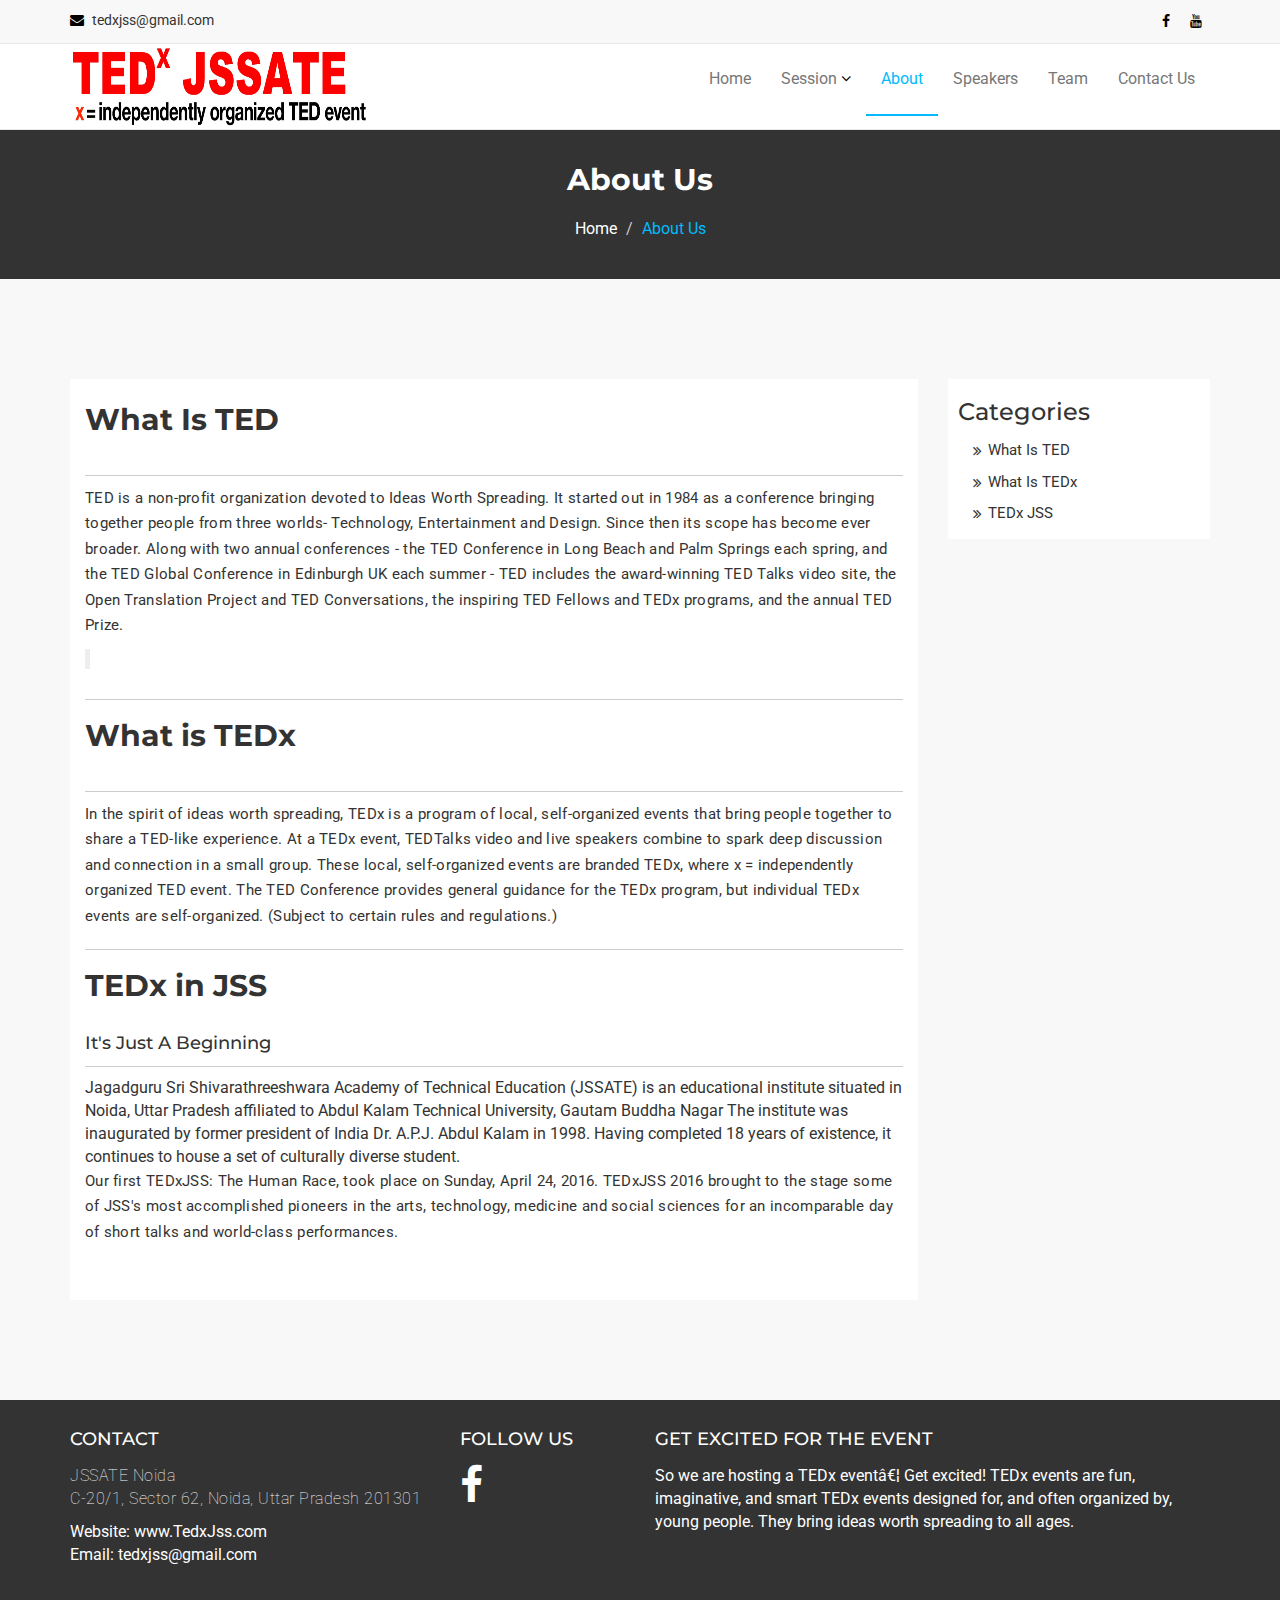
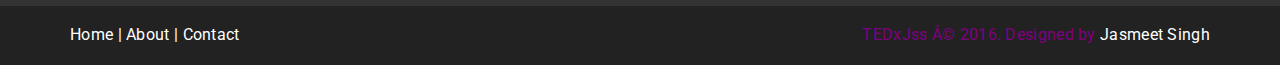
<file: About.html>
<!DOCTYPE html>
<html lang="en">
  <head>
    <meta charset="utf-8">
    <meta http-equiv="X-UA-Compatible" content="IE=edge">
    <meta name="viewport" content="width=device-width, initial-scale=1">    
    <title>TEDxJss| About Us</title>

    <!-- Favicon -->
	    <link rel="icon" href="assets/img/favicon.ico" type="image/x-icon">


    <!-- Font awesome -->
    <link href="assets/css/font-awesome.css" rel="stylesheet">
    <!-- Bootstrap -->
    <link href="assets/css/bootstrap.css" rel="stylesheet">   
    <!-- Slick slider -->
    <link rel="stylesheet" type="text/css" href="assets/css/slick.css">          
    <!-- Fancybox slider -->
    <link rel="stylesheet" href="assets/css/jquery.fancybox.css" type="text/css" media="screen" /> 
    <!-- Theme color -->
    <link id="switcher" href="assets/css/theme-color/default-theme.css" rel="stylesheet">          

    <!-- Main style sheet -->
    <link href="assets/css/style.css" rel="stylesheet">    

   
    <!-- Google Fonts -->
    <link href='https://fonts.googleapis.com/css?family=Montserrat:400,700' rel='stylesheet' type='text/css'>
    <link href='https://fonts.googleapis.com/css?family=Roboto:400,400italic,300,300italic,500,700' rel='stylesheet' type='text/css'>
    

    <!-- HTML5 shim and Respond.js for IE8 support of HTML5 elements and media queries -->
    <!-- WARNING: Respond.js doesn't work if you view the page via file:// -->
    <!--[if lt IE 9]>
      <script src="https://oss.maxcdn.com/html5shiv/3.7.2/html5shiv.min.js"></script>
      <script src="https://oss.maxcdn.com/respond/1.4.2/respond.min.js"></script>
    <![endif]-->

  </head>
  <body> 

  <!--START SCROLL TOP BUTTON -->
    <a class="scrollToTop" href="#">
      <i class="fa fa-angle-up"></i>      
    </a>
  <!-- END SCROLL TOP BUTTON -->

  <!-- Start header  -->
  <header id="mu-header">
    <div class="container">
      <div class="row">
        <div class="col-lg-12 col-md-12">
          <div class="mu-header-area">
            <div class="row">
              <div class="col-lg-6 col-md-6 col-sm-6 col-xs-6">
                <div class="mu-header-top-left">
                  <div class="mu-top-email">
                    <i class="fa fa-envelope"></i>
                    <span>tedxjss@gmail.com</span>
                  </div>
                  <div class="mu-top-phone">
                    <span></span>
                  </div>
                </div>
              </div>
              <div class="col-lg-6 col-md-6 col-sm-6 col-xs-6">
                <div class="mu-header-top-right">
                  <nav>
                    <ul class="mu-top-social-nav">
                      <li><a href="https://www.facebook.com/tedxjss/"><span class="fa fa-facebook"></span></a></li>
                     
                      <li><a href="#"><span class="fa fa-youtube"></span></a></li>
                    </ul>
                  </nav>
                </div>
              </div>
            </div>
          </div>
        </div>
      </div>
    </div>
  </header>
  <!-- End header  -->
  <!-- Start menu -->
  <section id="mu-menu">
    <nav class="navbar navbar-default" role="navigation">  
      <div class="container">
        <div class="navbar-header">
          <!-- FOR MOBILE VIEW COLLAPSED BUTTON -->
          <button type="button" class="navbar-toggle collapsed" data-toggle="collapse" data-target="#navbar" aria-expanded="false" aria-controls="navbar">
            <span class="sr-only">Toggle navigation</span>
            <span class="icon-bar"></span>
            <span class="icon-bar"></span>
            <span class="icon-bar"></span>
          </button>
          <!-- LOGO -->              
          <!-- TEXT BASED LOGO -->
		  <img src="assets/img/TEDxJss.png" alt="JSSTEDx" class="img-rounded pull-left" width="300" height="85" >
          <!-- IMG BASED LOGO  -->
          <!-- <a class="navbar-brand" href="index.html"><img src="assets/img/logo.png" alt="logo"></a> -->
        </div>
        <div id="navbar" class="navbar-collapse collapse">
          <ul id="top-menu" class="nav navbar-nav navbar-right main-nav">
            <li><a href="index.html">Home</a></li>            
            <li class="dropdown">
              <a href="#" class="dropdown-toggle" data-toggle="dropdown">Session <span class="fa fa-angle-down"></span></a>
              <ul class="dropdown-menu" role="menu">
                <li><a href="session 2016.html">2016</a></li>                
                             
              </ul>
            </li>  
               			
            <li class="active"><a href="about.html">About</a></li>
            <li><a href="speaker.html">Speakers</a></li>
            <li><a href="team.html">Team</a></li>
			
			
			
            <li><a href="contact.html">Contact Us</a></li>               
          </ul>                     
        </div><!--/.nav-collapse -->  
      </div>     
    </nav>
  </section>
  <!-- End menu -->
 
 
 <!-- Page breadcrumb -->
 <section id="mu-page-breadcrumb">
   <div class="container">
     <div class="row">
       <div class="col-md-12">
         <div class="mu-page-breadcrumb-area">
           <h2>About Us</h2>
           <ol class="breadcrumb">
            <li><a href="#">Home</a></li>            
            <li class="active">About Us</li>
          </ol>
         </div>
       </div>
     </div>
   </div>
 </section>
 <!-- End breadcrumb -->
 <section id="mu-course-content" >
   <div class="container" >
     <div class="row">
       <div class="col-md-12">
         <div class="mu-course-content-area">
            <div class="row">
              <div class="col-md-9">
                <!-- start course content container -->
                <div class="mu-course-container mu-course-details">
                  <div class="row">
                    <div class="col-md-12">
                      <div class="mu-latest-course-single">
                        
                        <div class="mu-latest-course-single-content">
						 <div class="news" id="TED">
                          <h2><a href="#">What Is TED</a></h2>
                          
                          <h4></h4>
                          <p>TED is a non-profit organization devoted to Ideas Worth Spreading. It started out in 1984 as a conference bringing together 
						  people from three worlds- Technology, Entertainment and Design. Since then its scope has become ever broader. 
						  Along with two annual conferences - the TED Conference in Long Beach and Palm Springs each spring, and the TED 
						  Global Conference in Edinburgh UK each summer - TED includes the award-winning TED Talks video site, the 
						  Open Translation Project and TED Conversations, the inspiring TED Fellows and TEDx programs, and the annual TED Prize.</p>
                          <blockquote>
                          </blockquote>
                          <h4></h4>
                         
						  </div>
						  
						  <div class="news" id="TEDx">
                          <h2><a href="#">What is TEDx</a></h2>
                          
                          <h4></h4>
                          <p>In the spirit of ideas worth spreading, TEDx is a program of local, self-organized events that bring people together to share 
						  a TED-like experience. At a TEDx event, TEDTalks video and live speakers combine to spark deep discussion and connection in 
						  a small group. These local, self-organized events are branded TEDx, where x = independently organized TED event. 
						  The TED Conference provides general guidance for the TEDx program, but individual TEDx events are self-organized. 
						  (Subject to certain rules and regulations.)</p>
                          
                          <h4></h4>
                          </div>
						  
						  
						  <div class="news" id="TEDx JSS">
                          <h2><a href="#">TEDx in JSS</a></h2>
                          
                          <h4>It's Just A Beginning</h4>
                          Jagadguru Sri Shivarathreeshwara Academy of Technical Education (JSSATE) is an educational institute situated in 
						  Noida, Uttar Pradesh affiliated to Abdul Kalam Technical University, Gautam Buddha Nagar The institute was inaugurated by 
						  former president of India Dr. A.P.J. Abdul Kalam in 1998. Having completed 18 years of existence, it continues to house a 
						  set of culturally diverse student.
                          <p>Our first TEDxJSS: The Human Race, took place on Sunday, April 24, 2016. TEDxJSS 2016 brought to the stage some of JSS's most 
						  accomplished pioneers in the arts, technology, medicine and social sciences for an incomparable day of short talks and 
						  world-class performances.</p>
                          
						  </div>
						  
						  
						  
                        </div>
                       </div>
                    </div>                                   
                  </div>
                </div>
                <!-- end course content container -->
               
              </div>
              <div class="col-md-3">
                <!-- start sidebar -->
                <aside class="mu-sidebar">
                  <!-- start single sidebar -->
                  <div class="mu-single-sidebar">
                    <h3>Categories</h3>
                    <ul class="mu-sidebar-catg">
					<li><a class="scroll" href="#TED">What is TED</a></li>
					<li><a class="scroll" href="#TEDx">What is TEDx</a></li>
					<li><a class="scroll" href="#TEDx JSS">TEDx JSS</a></li>
					
                    </ul>
                  </div>
                  <!-- end single sidebar -->
                  
                </aside>
                <!-- / end sidebar -->
             </div>
           </div>
         </div>
       </div>
     </div>
   </div>
 </section>

 
 
 
   

  <!-- Start footer -->
  <footer id="mu-footer">
    <!-- start footer top -->
    <div class="mu-footer-top">
      <div class="container">
        <div class="mu-footer-top-area">
          <div class="row">
            <div class="col-lg-4 col-md-3 col-sm-3">
              <div class="mu-footer-widget">
			  
                 <h4>Contact</h4>
                <address>
                 <p>JSSATE Noida </br>C-20/1, Sector 62, Noida, Uttar Pradesh 201301</p>
                 <a style="color:white;"> Website: www.TedxJss.com</br>
                  Email: tedxjss@gmail.com</a>
                </address>
              </div>
            </div>
            <div class="col-lg-2 col-md-3 col-sm-3">
              <div class="mu-footer-widget">
                <h4>Follow Us</h4>
      <p>			
		
		<a href="https://www.facebook.com/tedxjss/"><i class="fa fa-facebook" aria-hidden="true"style="font-size:40px;color:white;"></i></a>
	</p>					
              </div>
            </div>
           
            <div class="col-lg-6 col-md-3 col-sm-3">
              <div class="mu-footer-widget">
			  <h4>Get excited for the event</h4>
                <a style="color:white;">So we are hosting a TEDx eventâ€¦ Get excited! TEDx events are fun, imaginative, and smart TEDx events designed for, and often organized by, young people. They bring ideas worth spreading to all ages.</a>
              </div>
            </div>
          </div>
        </div>
      </div>
    </div>

    <!-- end footer top -->
	
	
	
    <!-- start footer bottom -->
    <div class="mu-footer-bottom">
      <div class="container">
        <div class="mu-footer-bottom-area">
<div class="row" align=left>
					
					<div class="col-md-6 widget">
						<div class="widget-body">
							<p class="simplenav">
								<a href="index.html">Home</a> | 
								<a href="About.html">About</a> |
								<a href="contact.html">Contact</a>
							</p>
						</div>
					</div>

					<div class="col-md-6 widget">
						<div class="widget-body">
							<p class="text-right">
								 <font size="3" color="purple">TEDxJss Â©	2016. Designed by <a href="https://www.facebook.com/people/Jasmeet-Singh/100007327338113" rel="designer">Jasmeet Singh</a></font>
							</p>
						</div>
					</div>

				</div> <!-- /row of widgets -->        </div>
      </div>
    </div>
    <!-- end footer bottom -->
  </footer>
  <!-- End footer -->
  
  <!-- jQuery library -->
  <script src="assets/js/jquery.min.js"></script>  
  <!-- Include all compiled plugins (below), or include individual files as needed -->
  <script src="assets/js/bootstrap.js"></script>   
  <!-- Slick slider -->
  <script type="text/javascript" src="assets/js/slick.js"></script>
  <!-- Counter -->
  <script type="text/javascript" src="assets/js/waypoints.js"></script>
  <script type="text/javascript" src="assets/js/jquery.counterup.js"></script>  
  <!-- Mixit slider -->
  <script type="text/javascript" src="assets/js/jquery.mixitup.js"></script>
  <!-- Add fancyBox -->        
  <script type="text/javascript" src="assets/js/jquery.fancybox.pack.js"></script>
  
  
  
  <!-- Custom js -->
  <script src="assets/js/custom.js"></script> 

  </body>
</html>
</file>
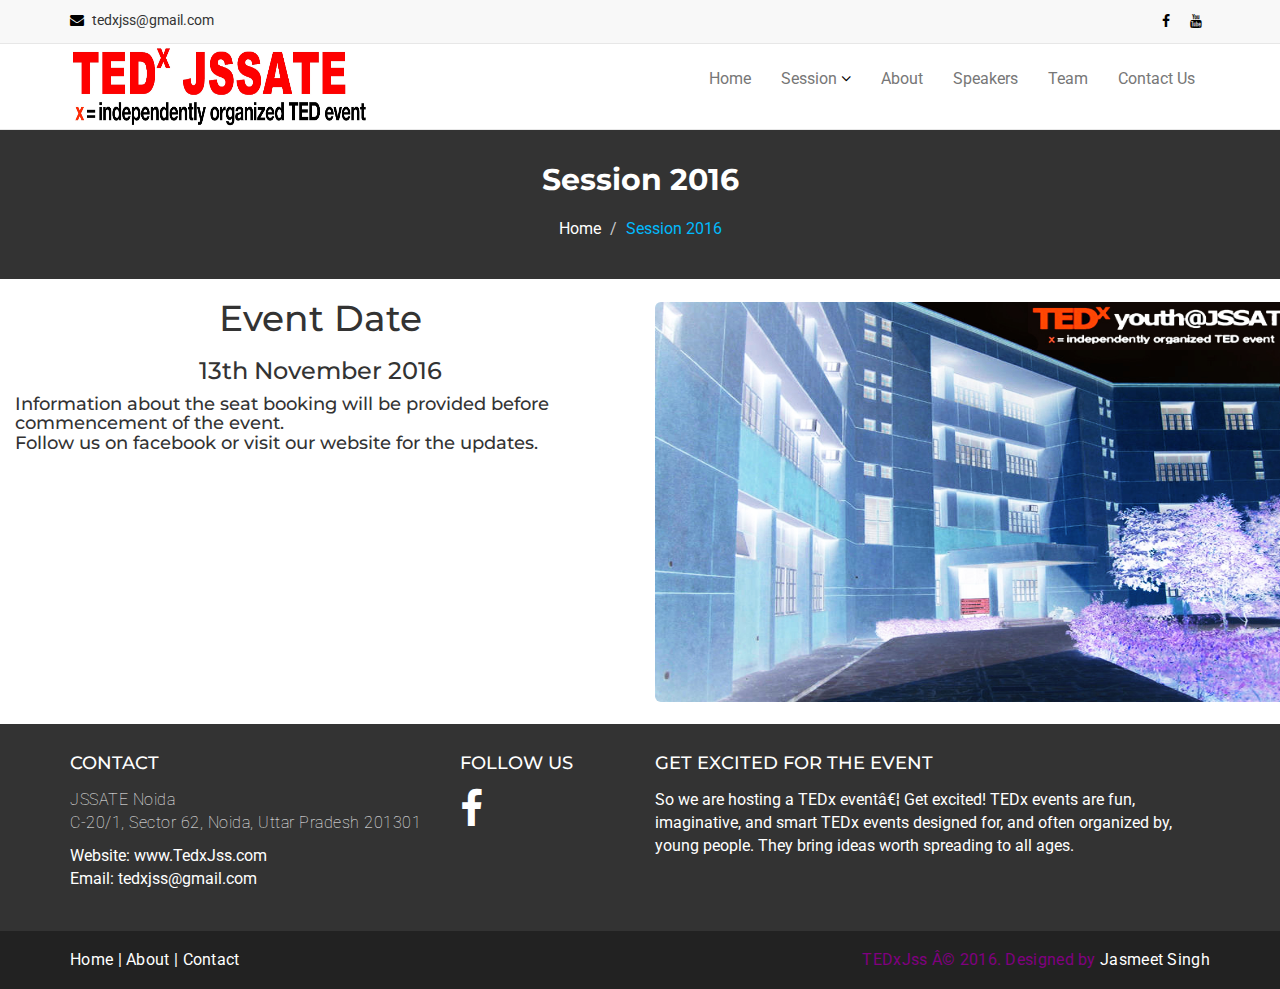
<file: session 2016.html>
<!DOCTYPE html>
<html lang="en">
  <head>
    <meta charset="utf-8">
    <meta http-equiv="X-UA-Compatible" content="IE=edge">
    <meta name="viewport" content="width=device-width, initial-scale=1">    
    <title>TEDxJss| Session 2016</title>

    <!-- Favicon -->
    <link rel="shortcut icon" href="assets/img/favicon.ico" type="image/x-icon">

    <!-- Font awesome -->
    <link href="assets/css/font-awesome.css" rel="stylesheet">
    <!-- Bootstrap -->
    <link href="assets/css/bootstrap.css" rel="stylesheet">   
    <!-- Slick slider -->
    <link rel="stylesheet" type="text/css" href="assets/css/slick.css">          
    <!-- Fancybox slider -->
    <link rel="stylesheet" href="assets/css/jquery.fancybox.css" type="text/css" media="screen" /> 
    <!-- Theme color -->
    <link id="switcher" href="assets/css/theme-color/default-theme.css" rel="stylesheet">          

    <!-- Main style sheet -->
    <link href="assets/css/style.css" rel="stylesheet">    

   
    <!-- Google Fonts -->
    <link href='https://fonts.googleapis.com/css?family=Montserrat:400,700' rel='stylesheet' type='text/css'>
    <link href='https://fonts.googleapis.com/css?family=Roboto:400,400italic,300,300italic,500,700' rel='stylesheet' type='text/css'>
    

    <!-- HTML5 shim and Respond.js for IE8 support of HTML5 elements and media queries -->
    <!-- WARNING: Respond.js doesn't work if you view the page via file:// -->
    <!--[if lt IE 9]>
      <script src="https://oss.maxcdn.com/html5shiv/3.7.2/html5shiv.min.js"></script>
      <script src="https://oss.maxcdn.com/respond/1.4.2/respond.min.js"></script>
    <![endif]-->

  </head>
  <body> 

  <!--START SCROLL TOP BUTTON -->
    <a class="scrollToTop" href="#">
      <i class="fa fa-angle-up"></i>      
    </a>
  <!-- END SCROLL TOP BUTTON -->

  <!-- Start header  -->
  <header id="mu-header">
    <div class="container">
      <div class="row">
        <div class="col-lg-12 col-md-12">
          <div class="mu-header-area">
            <div class="row">
              <div class="col-lg-6 col-md-6 col-sm-6 col-xs-6">
                <div class="mu-header-top-left">
                  <div class="mu-top-email">
                    <i class="fa fa-envelope"></i>
                    <span>tedxjss@gmail.com</span>
                  </div>
                  <div class="mu-top-phone">
                    <span></span>
                  </div>
                </div>
              </div>
              <div class="col-lg-6 col-md-6 col-sm-6 col-xs-6">
                <div class="mu-header-top-right">
                  <nav>
                    <ul class="mu-top-social-nav">
                      <li><a href="https://www.facebook.com/tedxjss/"><span class="fa fa-facebook"></span></a></li>
                      <li><a href="#"><span class="fa fa-youtube"></span></a></li>
                    </ul>
                  </nav>
                </div>
              </div>
            </div>
          </div>
        </div>
      </div>
    </div>
  </header>
  <!-- End header  -->
  <!-- Start menu -->
  <section id="mu-menu">
    <nav class="navbar navbar-default" role="navigation">  
      <div class="container">
        <div class="navbar-header">
          <!-- FOR MOBILE VIEW COLLAPSED BUTTON -->
          <button type="button" class="navbar-toggle collapsed" data-toggle="collapse" data-target="#navbar" aria-expanded="false" aria-controls="navbar">
            <span class="sr-only">Toggle navigation</span>
            <span class="icon-bar"></span>
            <span class="icon-bar"></span>
            <span class="icon-bar"></span>
          </button>
          <!-- LOGO -->              
          <!-- TEXT BASED LOGO -->
		  <img src="assets/img/TEDxJss.png" alt="JSSTEDx" class="img-rounded pull-left" width="300" height="85" >
          <!-- IMG BASED LOGO  -->
          <!-- <a class="navbar-brand" href="index.html"><img src="assets/img/logo.png" alt="logo"></a> -->
        </div>
        <div id="navbar" class="navbar-collapse collapse">
          <ul id="top-menu" class="nav navbar-nav navbar-right main-nav">
            <li><a href="index.html">Home</a></li>            
            <li class="dropdown">
              <a href="#" class="dropdown-toggle" data-toggle="dropdown">Session <span class="fa fa-angle-down"></span></a>
              <ul class="dropdown-menu" role="menu">
                <li class="active"><a href="session 2016.html">2016</a></li>                
                             
              </ul>
            </li>  
               			
            <li><a href="About.html">About</a></li>
            <li><a href="speaker.html">Speakers</a></li>
            <li><a href="team.html">Team</a></li>
			
			
			
            <li><a href="contact.html">Contact Us</a></li>               
          </ul>                     
        </div><!--/.nav-collapse -->  
      </div>     
    </nav>
  </section>
  <!-- End menu -->
  
 <!-- Page breadcrumb -->
 <section id="mu-page-breadcrumb">
   <div class="container">
     <div class="row">
       <div class="col-md-12">
         <div class="mu-page-breadcrumb-area">
           <h2>Session 2016</h2>
           <ol class="breadcrumb">
            <li><a href="#">Home</a></li>            
            <li class="active">Session 2016</li>
          </ol>
         </div>
       </div>
     </div>
   </div>
 </section>
 
 
 
 
 
<div class="container-fluid">

  <div class="row"></br>
</br>
    <div class="col-lg-6" >
<h1 align="center">Event Date</h1>
                        
                          <h3 align="center">13th November 2016</h3>
                          <h4></h4>
                         <h4>Information about the seat booking will be provided before commencement of the event. </br>Follow us on facebook or visit our website for the updates.</h4>
						      </div>
    <div class="col-lg-6" >
</br>
<img src="assets/img/AB22.jpg" alt="JSSTEDx" class="img-rounded pull-left" width="650" height="400" >    </div>
    </div>
  </div>
</div>
 

 </br>
 
   <!-- Start footer -->
  <footer id="mu-footer">
    <!-- start footer top -->
    <div class="mu-footer-top">
      <div class="container">
        <div class="mu-footer-top-area">
          <div class="row">
            <div class="col-lg-4 col-md-3 col-sm-3">
              <div class="mu-footer-widget">
			  
                 <h4>Contact</h4>
                <address>
                 <p>JSSATE Noida </br>C-20/1, Sector 62, Noida, Uttar Pradesh 201301</p>
                 <a style="color:white;"> Website: www.TedxJss.com</br>
                  Email: tedxjss@gmail.com</a>
                </address>
              </div>
            </div>
            <div class="col-lg-2 col-md-3 col-sm-3">
              <div class="mu-footer-widget">
                <h4>Follow Us</h4>
      <p>			
		
		<a href="https://www.facebook.com/tedxjss/"><i class="fa fa-facebook" aria-hidden="true"style="font-size:40px;color:white;"></i></a>
	</p>					
              </div>
            </div>
           
            <div class="col-lg-6 col-md-3 col-sm-3">
              <div class="mu-footer-widget">
			  <h4>Get excited for the event</h4>
                <a style="color:white;">So we are hosting a TEDx eventâ€¦ Get excited! TEDx events are fun, imaginative, and smart TEDx events designed for, and often organized by, young people. They bring ideas worth spreading to all ages.</a>
              </div>
            </div>
          </div>
        </div>
      </div>
    </div>

    <!-- end footer top -->
	
	
	
    <!-- start footer bottom -->
    <div class="mu-footer-bottom">
      <div class="container">
        <div class="mu-footer-bottom-area">
<div class="row" align=left>
					
					<div class="col-md-6 widget">
						<div class="widget-body">
							<p class="simplenav">
								<a href="index.html">Home</a> | 
								<a href="About.html">About</a> |
								<a href="contact.html">Contact</a>
							</p>
						</div>
					</div>

					<div class="col-md-6 widget">
						<div class="widget-body">
							<p class="text-right">
								 <font size="3" color="purple">TEDxJss Â©	2016. Designed by <a href="https://www.facebook.com/people/Jasmeet-Singh/100007327338113" rel="designer">Jasmeet Singh</a></font>
							</p>
						</div>
					</div>

				</div> <!-- /row of widgets -->        </div>
      </div>
    </div>
    <!-- end footer bottom -->
  </footer>
  <!-- End footer -->
  
  <!-- jQuery library -->
  <script src="assets/js/jquery.min.js"></script>  
  <!-- Include all compiled plugins (below), or include individual files as needed -->
  <script src="assets/js/bootstrap.js"></script>   
  <!-- Slick slider -->
  <script type="text/javascript" src="assets/js/slick.js"></script>
  <!-- Counter -->
  <script type="text/javascript" src="assets/js/waypoints.js"></script>
  <script type="text/javascript" src="assets/js/jquery.counterup.js"></script>  
  <!-- Mixit slider -->
  <script type="text/javascript" src="assets/js/jquery.mixitup.js"></script>
  <!-- Add fancyBox -->        
  <script type="text/javascript" src="assets/js/jquery.fancybox.pack.js"></script>
  
  
  
  <!-- Custom js -->
  <script src="assets/js/custom.js"></script> 

  </body>
</html>
</file>
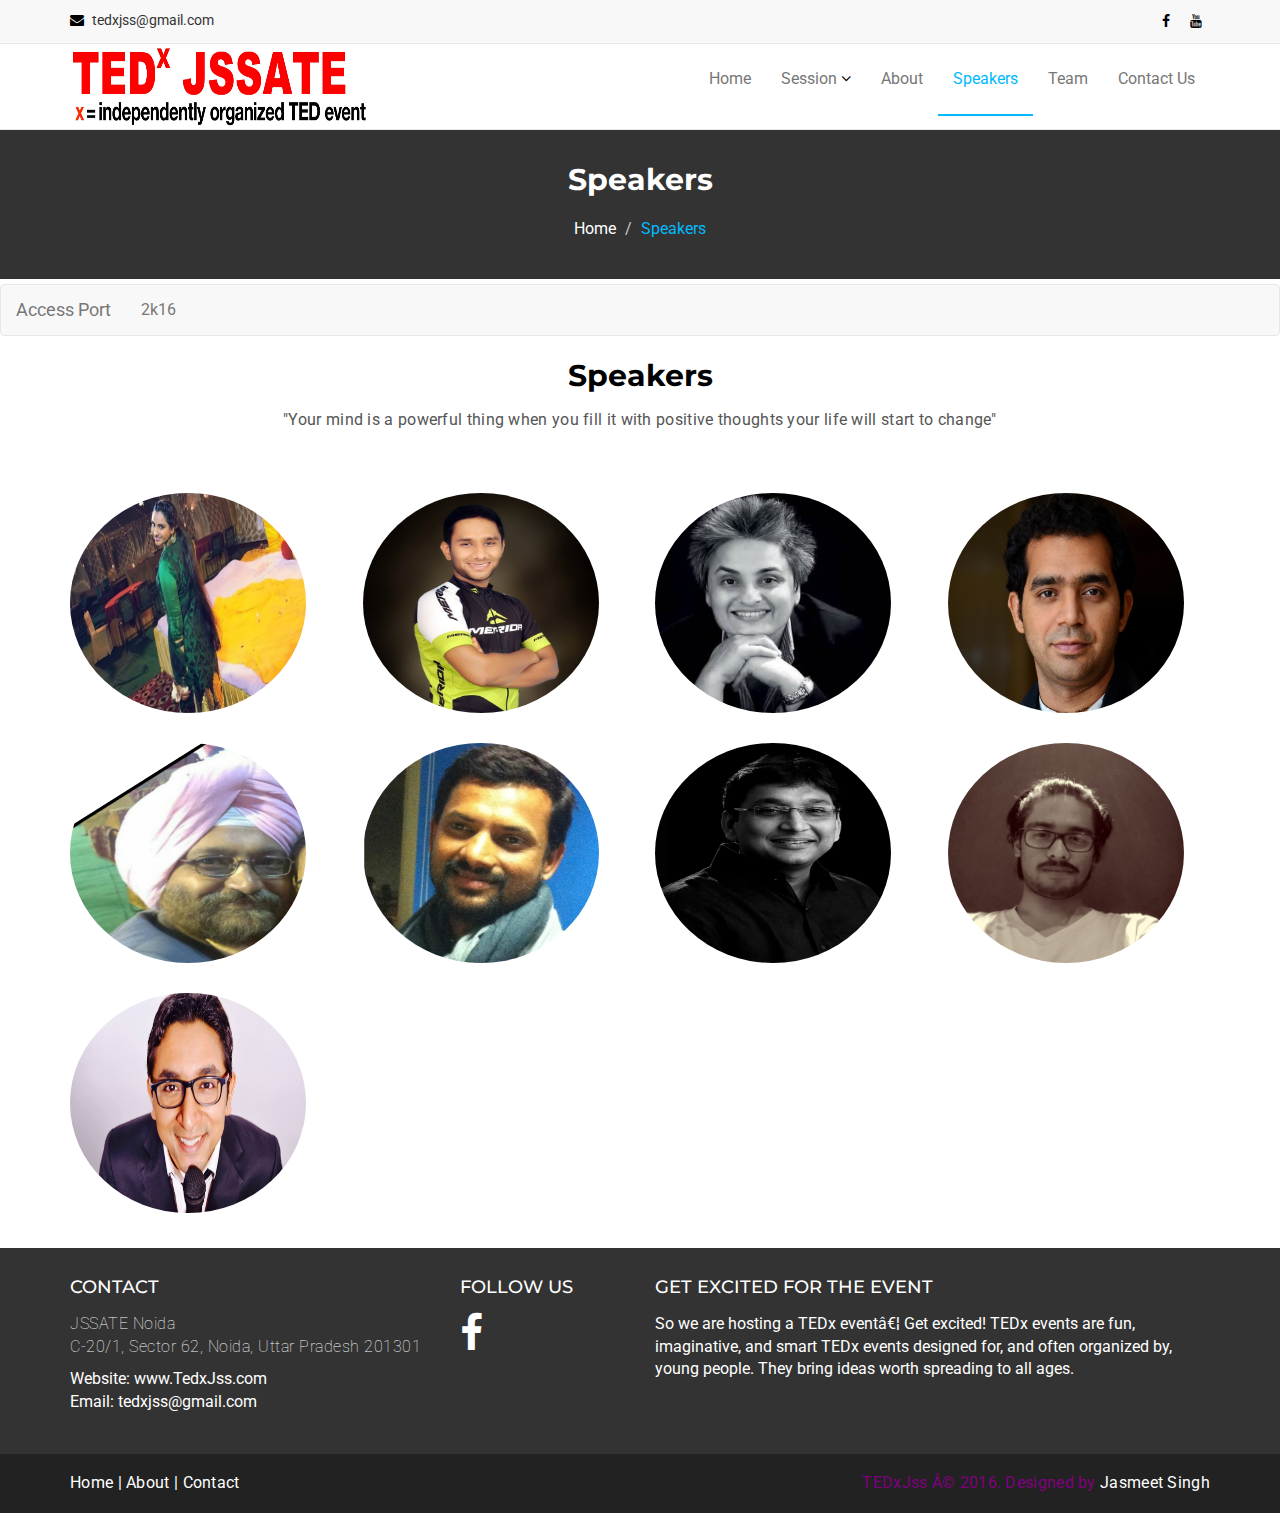
<file: speaker.html>
<!DOCTYPE html>
<html lang="en">
  <head>
    <meta charset="utf-8">
    <meta http-equiv="X-UA-Compatible" content="IE=edge">
    <meta name="viewport" content="width=device-width, initial-scale=1">    
    <title>TEDxJss| Speakers</title>

    <!-- Favicon -->
    <link rel="shortcut icon" href="assets/img/favicon.ico" type="image/x-icon">

    <!-- Font awesome -->
    <link href="assets/css/font-awesome.css" rel="stylesheet">
    <!-- Bootstrap -->
    <link href="assets/css/bootstrap.css" rel="stylesheet">   
    <!-- Slick slider -->
    <link rel="stylesheet" type="text/css" href="assets/css/slick.css">          
    <!-- Fancybox slider -->
    <link rel="stylesheet" href="assets/css/jquery.fancybox.css" type="text/css" media="screen" /> 
    <!-- Theme color -->
    <link id="switcher" href="assets/css/theme-color/default-theme.css" rel="stylesheet">          

    <!-- Main style sheet -->
    <link href="assets/css/style.css" rel="stylesheet">    

   
    <!-- Google Fonts -->
    <link href='https://fonts.googleapis.com/css?family=Montserrat:400,700' rel='stylesheet' type='text/css'>
    <link href='https://fonts.googleapis.com/css?family=Roboto:400,400italic,300,300italic,500,700' rel='stylesheet' type='text/css'>
    

    <!-- HTML5 shim and Respond.js for IE8 support of HTML5 elements and media queries -->
    <!-- WARNING: Respond.js doesn't work if you view the page via file:// -->
    <!--[if lt IE 9]>
      <script src="https://oss.maxcdn.com/html5shiv/3.7.2/html5shiv.min.js"></script>
      <script src="https://oss.maxcdn.com/respond/1.4.2/respond.min.js"></script>
    <![endif]-->

  </head>
  <body> 

  <!--START SCROLL TOP BUTTON -->
    <a class="scrollToTop" href="#">
      <i class="fa fa-angle-up"></i>      
    </a>
  <!-- END SCROLL TOP BUTTON -->

  <!-- Start header  -->
  <header id="mu-header">
    <div class="container">
      <div class="row">
        <div class="col-lg-12 col-md-12">
          <div class="mu-header-area">
            <div class="row">
              <div class="col-lg-6 col-md-6 col-sm-6 col-xs-6">
                <div class="mu-header-top-left">
                  <div class="mu-top-email">
                    <i class="fa fa-envelope"></i>
                    <span>tedxjss@gmail.com</span>
                  </div>
                  <div class="mu-top-phone">
                    <span></span>
                  </div>
                </div>
              </div>
              <div class="col-lg-6 col-md-6 col-sm-6 col-xs-6">
                <div class="mu-header-top-right">
                  <nav>
                    <ul class="mu-top-social-nav">
                      <li><a href="https://www.facebook.com/tedxjss/"><span class="fa fa-facebook"></span></a></li>
                      
                      <li><a href="#"><span class="fa fa-youtube"></span></a></li>
                    </ul>
                  </nav>
                </div>
              </div>
            </div>
          </div>
        </div>
      </div>
    </div>
  </header>
  <!-- End header  -->
  <!-- Start menu -->
  <section id="mu-menu">
    <nav class="navbar navbar-default" role="navigation">  
      <div class="container">
        <div class="navbar-header">
          <!-- FOR MOBILE VIEW COLLAPSED BUTTON -->
          <button type="button" class="navbar-toggle collapsed" data-toggle="collapse" data-target="#navbar" aria-expanded="false" aria-controls="navbar">
            <span class="sr-only">Toggle navigation</span>
            <span class="icon-bar"></span>
            <span class="icon-bar"></span>
            <span class="icon-bar"></span>
          </button>
          <!-- LOGO -->              
          <!-- TEXT BASED LOGO -->
		  <img src="assets/img/TEDxJss.png" alt="JSSTEDx" class="img-rounded pull-left" width="300" height="85" >
          <!-- IMG BASED LOGO  -->
          <!-- <a class="navbar-brand" href="index.html"><img src="assets/img/logo.png" alt="logo"></a> -->
        </div>
        <div id="navbar" class="navbar-collapse collapse">
          <ul id="top-menu" class="nav navbar-nav navbar-right main-nav">
            <li><a href="index.html">Home</a></li>            
            <li class="dropdown">
              <a href="#" class="dropdown-toggle" data-toggle="dropdown">Session <span class="fa fa-angle-down"></span></a>
              <ul class="dropdown-menu" role="menu">
                <li><a href="session 2016.html">2016</a></li>                
                             
              </ul>
            </li>  
               			
            <li><a href="About.html">About</a></li>
            <li class="active"><a href="speaker.html">Speakers</a></li>
            <li><a href="team.html">Team</a></li>
			
			
            <li><a href="contact.html">Contact Us</a></li>               
          </ul>                     
        </div><!--/.nav-collapse -->  
      </div>     
    </nav>
  </section>
  <!-- End menu -->
  
  
  <!-- Page breadcrumb -->
 <section id="mu-page-breadcrumb">
   <div class="container">
     <div class="row">
       <div class="col-md-12">
         <div class="mu-page-breadcrumb-area">
           <h2>Speakers</h2>
           <ol class="breadcrumb">
            <li><a href="#">Home</a></li>            
            <li class="active">Speakers</li>
          </ol>
         </div>
       </div>
     </div>
   </div>
 </section>
 <!-- End breadcrumb -->
 
 
 
 
 <!-- Start gallery  -->
 <section id="mu-gallery">
 <nav class = "navbar navbar-default" role = "navigation">
   <div class = "navbar-header">
      <a class = "navbar-brand" >Access Port</a>
   </div>
   
   <div>
      <ul class = "nav navbar-nav">
         <li class = "dropdown"><li>
		                <li><a class="scroll" href="#2k16">2k16</a></li>	
						
         </li>
			
      </ul>
   </div>
</nav>
   <div class="container">
     <div class="row">
       <div class="col-md-12">
         <div class="mu-gallery-area">
          <!-- start title -->
          <div class="mu-title">
            <h2>Speakers</h2>
            <p>"Your mind is a powerful thing when you fill it with positive thoughts your life will start to change"</p>
          </div>
          <!-- end title -->
          <!-- start gallery content -->
          <div class="mu-gallery-content">
           
            <!-- End gallery menu -->
			<div class="news" id="2k16">
            <div class="mu-gallery-body">
              <ul id="mixit-container" class="row">
			  <!-- start single gallery image -->
                <li class="col-md-3 col-sm-6 col-xs-12 mix lab">
                  <div class="mu-single-gallery">                  
                    <div class="mu-single-gallery-item">
                      <div class="mu-single-gallery-img">
                        <a href="#"><img alt="img" src="assets/img/speakers/RJ Taleha N. Khan.jpg"></a>
                      </div>
                      <div class="mu-single-gallery-info">
                        <div class="mu-single-gallery-info-inner">
                          <h4>RJ Taleha N. Khan</h4>
                          <p>Radio Jockey</p>
                          <a href="assets/img/speakers/RJ Taleha N. Khan.png" data-fancybox-group="gallery" class="fancybox"><span class="fa fa-eye"></span></a>
                        </div>
                      </div>
                    </div>
                  </div>
                </li>
				
				 <!-- start single gallery image -->
                <li class="col-md-3 col-sm-6 col-xs-12 mix lab">
                  <div class="mu-single-gallery">                  
                    <div class="mu-single-gallery-item">
                      <div class="mu-single-gallery-img">
                        <a href="#"><img alt="img" src="assets/img/speakers/Aman puri.jpg"></a>
                      </div>
                      <div class="mu-single-gallery-info">
                        <div class="mu-single-gallery-info-inner">
                          <h4>Aman Puri</h4>
                          <p>Cyclist</p>
                          <a href="assets/img/speakers/Aman Puri.png" data-fancybox-group="gallery" class="fancybox"><span class="fa fa-eye"></span></a>
                        </div>
                      </div>
                    </div>
                  </div>
                </li>
				
				<!-- start single gallery image -->
                <li class="col-md-3 col-sm-6 col-xs-12 mix lab">
                  <div class="mu-single-gallery">                  
                    <div class="mu-single-gallery-item">
                      <div class="mu-single-gallery-img">
                        <a href="#"><img alt="img" src="assets/img/speakers/Vasu primlani.jpg"></a>
                      </div>
                      <div class="mu-single-gallery-info">
                        <div class="mu-single-gallery-info-inner">
                          <h4>Vasu Primlani</h4>
                          <p>Environmentalist</p>
                          <a href="assets/img/speakers/Vasu Primlani.png" data-fancybox-group="gallery" class="fancybox"><span class="fa fa-eye"></span></a>
                        </div>
                      </div>
                    </div>
                  </div>
                </li>
				
				<!-- start single gallery image -->
                <li class="col-md-3 col-sm-6 col-xs-12 mix lab">
                  <div class="mu-single-gallery">                  
                    <div class="mu-single-gallery-item">
                      <div class="mu-single-gallery-img">
                        <a href="#"><img alt="img" src="assets/img/speakers/Ashwin Kumar.jpg"></a>
                      </div>
                      <div class="mu-single-gallery-info">
                        <div class="mu-single-gallery-info-inner">
                          <h4>Ashwin Kumar</h4>
                          <p>Entrepreneur</p>
                          <a href="assets/img/speakers/Ashwin Kumar.png" data-fancybox-group="gallery" class="fancybox"><span class="fa fa-eye"></span></a>
                        </div>
                      </div>
                    </div>
                  </div>
                </li>
				
				<!-- start single gallery image -->
                <li class="col-md-3 col-sm-6 col-xs-12 mix lab">
                  <div class="mu-single-gallery">                  
                    <div class="mu-single-gallery-item">
                      <div class="mu-single-gallery-img">
                        <a href="#"><img alt="img" src="assets/img/speakers/S Baljit Singhs.png"></a>
                      </div>
                      <div class="mu-single-gallery-info">
                        <div class="mu-single-gallery-info-inner">
                          <h4>S Baljit Singh</h4>
                          <p>Archaeology</p>
                          <a href="assets/img/speakers/S Baljit Singh.png" data-fancybox-group="gallery" class="fancybox"><span class="fa fa-eye"></span></a>
                        </div>
                      </div>
                    </div>
                  </div>
                </li>
				
                <!-- start single gallery image -->
                <li class="col-md-3 col-sm-6 col-xs-12 mix lab">
                  <div class="mu-single-gallery">                  
                    <div class="mu-single-gallery-item">
                      <div class="mu-single-gallery-img">
                        <a href="#"><img alt="img" src="assets/img/speakers/shashi_bhushan.jpg"></a>
                      </div>
                      <div class="mu-single-gallery-info">
                        <div class="mu-single-gallery-info-inner">
                          <h4>Shashi Bhushan</h4>
                          <p>Speaker</p>
                          <a href="assets/img/speakers/shashi_bhushan.jpg" data-fancybox-group="gallery" class="fancybox"><span class="fa fa-eye"></span></a>
                        </div>
                      </div>                  
                    </div>
                  </div>
                </li>
				
				<!-- start single gallery image -->
                <li class="col-md-3 col-sm-6 col-xs-12 mix lab">
                  <div class="mu-single-gallery">                  
                    <div class="mu-single-gallery-item">
                      <div class="mu-single-gallery-img">
                        <a href="#"><img alt="img" src="assets/img/speakers/Ghazali Moinuddin.jpg"></a>
                      </div>
                      <div class="mu-single-gallery-info">
                        <div class="mu-single-gallery-info-inner">
                          <h4>Ghazali Moinuddin</h4>
                          <p>Painter</p>
                          <a href="assets/img/speakers/Ghazali Moinuddin.jpg" data-fancybox-group="gallery" class="fancybox"><span class="fa fa-eye"></span></a>
                        </div>
                      </div>                  
                    </div>
                  </div>
                </li>
				
				<!-- start single gallery image -->
                <li class="col-md-3 col-sm-6 col-xs-12 mix lab">
                  <div class="mu-single-gallery">                  
                    <div class="mu-single-gallery-item">
                      <div class="mu-single-gallery-img">
                        <a href="#"><img alt="img" src="assets/img/speakers/BIRAJ majumder.jpg"></a>
                      </div>
                      <div class="mu-single-gallery-info">
                        <div class="mu-single-gallery-info-inner">
                          <h4>Biraj Majumder</h4>
                          <p>Social Worker</p>
                          <a href="assets/img/speakers/Biraj Majumder.png" data-fancybox-group="gallery" class="fancybox"><span class="fa fa-eye"></span></a>
                        </div>
                      </div>
                    </div>
                  </div>
                </li>
				
				
				
				
				<!-- start single gallery image -->
                <li class="col-md-3 col-sm-6 col-xs-12 mix lab">
                  <div class="mu-single-gallery">                  
                    <div class="mu-single-gallery-item">
                      <div class="mu-single-gallery-img">
                        <a href="#"><img alt="img" src="assets/img/speakers/Appurv Gupta.jpg"></a>
                      </div>
                      <div class="mu-single-gallery-info">
                        <div class="mu-single-gallery-info-inner">
                          <h4>Appurv Gupta</h4>
                          <p>Speakers</p>
                          <a href="assets/img/speakers/Appurv Gupta.png" data-fancybox-group="gallery" class="fancybox"><span class="fa fa-eye"></span></a>
                        </div>
                      </div>
                    </div>
                  </div>
                </li>
				
         </div></div>
       </div>
     </div>
   </div>
 </section>
 <!-- End gallery  -->
 

  <!-- Start footer -->
  <footer id="mu-footer">
    <!-- start footer top -->
    <div class="mu-footer-top">
      <div class="container">
        <div class="mu-footer-top-area">
          <div class="row">
            <div class="col-lg-4 col-md-3 col-sm-3">
              <div class="mu-footer-widget">
			  
                 <h4>Contact</h4>
                <address>
                 <p>JSSATE Noida </br>C-20/1, Sector 62, Noida, Uttar Pradesh 201301</p>
                  <a style="color:white;">Website: www.TedxJss.com</br>
                  Email: tedxjss@gmail.com</a>
                </address>
              </div>
            </div>
            <div class="col-lg-2 col-md-3 col-sm-3">
              <div class="mu-footer-widget">
                <h4>Follow Us</h4>
      <p>			
		
		<a href="https://www.facebook.com/tedxjss/"><i class="fa fa-facebook" aria-hidden="true"style="font-size:40px;color:white;"></i></a>
	</p>					
              </div>
            </div>
           
            <div class="col-lg-6 col-md-3 col-sm-3">
              <div class="mu-footer-widget">
			  <h4>Get excited for the event</h4>
                <a style="color:white;">So we are hosting a TEDx eventâ€¦ Get excited! TEDx events are fun, imaginative, and smart TEDx events designed for, and often organized by, young people. They bring ideas worth spreading to all ages.</a>
              </div>
            </div>
          </div>
        </div>
      </div>
    </div>

    <!-- end footer top -->
	
	
	
	
    <!-- start footer bottom -->
    <div class="mu-footer-bottom">
      <div class="container">
        <div class="mu-footer-bottom-area">
<div class="row" align=left>
					
					<div class="col-md-6 widget">
						<div class="widget-body">
							<p class="simplenav">
								<a href="index.html">Home</a> | 
								<a href="About.html">About</a> |
								<a href="contact.html">Contact</a>
							</p>
						</div>
					</div>

					<div class="col-md-6 widget">
						<div class="widget-body">
							<p class="text-right">
								 <font size="3" color="purple">TEDxJss Â©	2016. Designed by <a href="https://www.facebook.com/people/Jasmeet-Singh/100007327338113" rel="designer">Jasmeet Singh</a></font>
							</p>
						</div>
					</div>

				</div> <!-- /row of widgets -->        </div>
      </div>
    </div>
    <!-- end footer bottom -->
  </footer>
  <!-- End footer -->
  

  
  
  
  <!-- jQuery library -->
  <script src="assets/js/jquery.min.js"></script>  
  <!-- Include all compiled plugins (below), or include individual files as needed -->
  <script src="assets/js/bootstrap.js"></script>   
  <!-- Slick slider -->
  <script type="text/javascript" src="assets/js/slick.js"></script>
  <!-- Counter -->
  <script type="text/javascript" src="assets/js/waypoints.js"></script>
  <script type="text/javascript" src="assets/js/jquery.counterup.js"></script>  
  <!-- Mixit slider -->
  <script type="text/javascript" src="assets/js/jquery.mixitup.js"></script>
  <!-- Add fancyBox -->        
  <script type="text/javascript" src="assets/js/jquery.fancybox.pack.js"></script>
  

  
  
  <!-- Custom js -->
  <script src="assets/js/custom.js"></script> 

  </body>
</html>
</file>
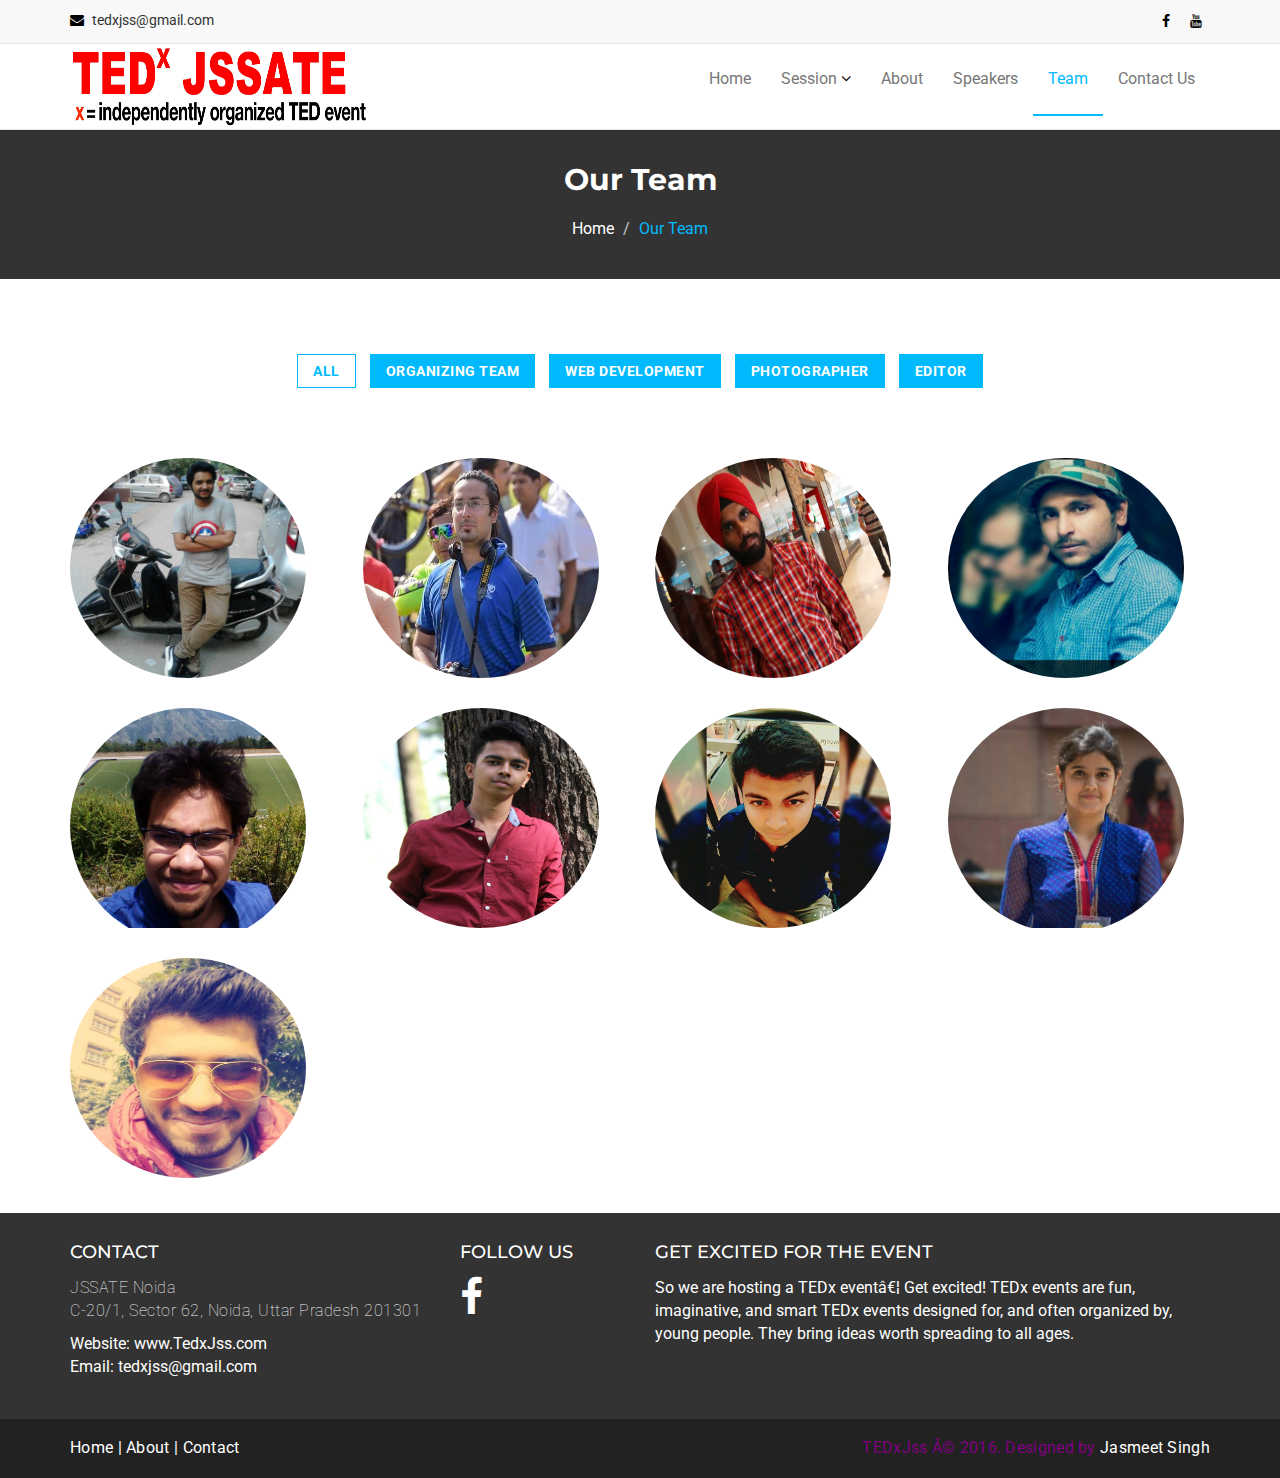
<file: team.html>
<!DOCTYPE html>
<html lang="en">
  <head>
    <meta charset="utf-8">
    <meta http-equiv="X-UA-Compatible" content="IE=edge">
    <meta name="viewport" content="width=device-width, initial-scale=1">    
    <title>TEDxJss| Team</title>

    <!-- Favicon -->
    <link rel="shortcut icon" href="assets/img/favicon.ico" type="image/x-icon">

    <!-- Font awesome -->
    <link href="assets/css/font-awesome.css" rel="stylesheet">
    <!-- Bootstrap -->
    <link href="assets/css/bootstrap.css" rel="stylesheet">   
    <!-- Slick slider -->
    <link rel="stylesheet" type="text/css" href="assets/css/slick.css">          
    <!-- Fancybox slider -->
    <link rel="stylesheet" href="assets/css/jquery.fancybox.css" type="text/css" media="screen" /> 
    <!-- Theme color -->
    <link id="switcher" href="assets/css/theme-color/default-theme.css" rel="stylesheet">          

    <!-- Main style sheet -->
    <link href="assets/css/style.css" rel="stylesheet">    

   
    <!-- Google Fonts -->
    <link href='https://fonts.googleapis.com/css?family=Montserrat:400,700' rel='stylesheet' type='text/css'>
    <link href='https://fonts.googleapis.com/css?family=Roboto:400,400italic,300,300italic,500,700' rel='stylesheet' type='text/css'>
    

    <!-- HTML5 shim and Respond.js for IE8 support of HTML5 elements and media queries -->
    <!-- WARNING: Respond.js doesn't work if you view the page via file:// -->
    <!--[if lt IE 9]>
      <script src="https://oss.maxcdn.com/html5shiv/3.7.2/html5shiv.min.js"></script>
      <script src="https://oss.maxcdn.com/respond/1.4.2/respond.min.js"></script>
    <![endif]-->

  </head>
  <body> 

  <!--START SCROLL TOP BUTTON -->
    <a class="scrollToTop" href="#">
      <i class="fa fa-angle-up"></i>      
    </a>
  <!-- END SCROLL TOP BUTTON -->

  <!-- Start header  -->
  <header id="mu-header">
    <div class="container">
      <div class="row">
        <div class="col-lg-12 col-md-12">
          <div class="mu-header-area">
            <div class="row">
              <div class="col-lg-6 col-md-6 col-sm-6 col-xs-6">
                <div class="mu-header-top-left">
                  <div class="mu-top-email">
                    <i class="fa fa-envelope"></i>
                    <span>tedxjss@gmail.com</span>
                  </div>
                  <div class="mu-top-phone">
                    <span></span>
                  </div>
                </div>
              </div>
              <div class="col-lg-6 col-md-6 col-sm-6 col-xs-6">
                <div class="mu-header-top-right">
                  <nav>
                    <ul class="mu-top-social-nav">
                      <li><a href="https://www.facebook.com/tedxjss/"><span class="fa fa-facebook"></span></a></li>
                      
                      <li><a href="#"><span class="fa fa-youtube"></span></a></li>
                    </ul>
                  </nav>
                </div>
              </div>
            </div>
          </div>
        </div>
      </div>
    </div>
  </header>
  <!-- End header  -->
  <!-- Start menu -->
  <section id="mu-menu">
    <nav class="navbar navbar-default" role="navigation">  
      <div class="container">
        <div class="navbar-header">
          <!-- FOR MOBILE VIEW COLLAPSED BUTTON -->
          <button type="button" class="navbar-toggle collapsed" data-toggle="collapse" data-target="#navbar" aria-expanded="false" aria-controls="navbar">
            <span class="sr-only">Toggle navigation</span>
            <span class="icon-bar"></span>
            <span class="icon-bar"></span>
            <span class="icon-bar"></span>
          </button>
          <!-- LOGO -->              
          <!-- TEXT BASED LOGO -->
		  <img src="assets/img/TEDxJss.png" alt="JSSTEDx" class="img-rounded pull-left" width="300" height="85" >
          <!-- IMG BASED LOGO  -->
          <!-- <a class="navbar-brand" href="index.html"><img src="assets/img/logo.png" alt="logo"></a> -->
        </div>
        <div id="navbar" class="navbar-collapse collapse">
          <ul id="top-menu" class="nav navbar-nav navbar-right main-nav">
            <li><a href="index.html">Home</a></li>            
            <li class="dropdown">
              <a href="#" class="dropdown-toggle" data-toggle="dropdown">Session <span class="fa fa-angle-down"></span></a>
              <ul class="dropdown-menu" role="menu">
                <li><a href="session 2016.html">2016</a></li>                
                             
              </ul>
            </li>  
               			
            <li><a href="about.html">About</a></li>
            <li><a href="speaker.html">Speakers</a></li>
            <li class="active"><a href="team.html">Team</a></li>
			
			
            <li><a href="contact.html">Contact Us</a></li>               
          </ul>                     
        </div><!--/.nav-collapse -->  
      </div>     
    </nav>
  </section>
  <!-- End menu -->
  
 <!-- Page breadcrumb -->
 <section id="mu-page-breadcrumb">
   <div class="container">
     <div class="row">
       <div class="col-md-12">
         <div class="mu-page-breadcrumb-area">
           <h2>Our Team</h2>
           <ol class="breadcrumb">
            <li><a href="#">Home</a></li>            
            <li class="active">Our Team</li>
          </ol>
         </div>
       </div>
     </div>
   </div>
 </section>
 <!-- End breadcrumb -->
 
 
 
 <!-- Start gallery  -->
 <section id="mu-gallery">
   <div class="container">
     <div class="row">
       <div class="col-md-12">
         <div class="mu-gallery-area">
          <!-- start title -->
          
          <!-- end title -->
          <!-- start gallery content -->
          <div class="mu-gallery-content">
            <!-- Start gallery menu -->
            <div class="mu-gallery-top">              
              <ul>
                <li class="filter active" data-filter="all">All</li>
                <li class="filter" data-filter=".Organizing">Organizing Team</li>
                <li class="filter" data-filter=".Web">Web Development</li>
                <li class="filter" data-filter=".Photographer">Photographer</li>
                <li class="filter" data-filter=".Editor">Editor</li>
              </ul>
            </div>
            <!-- End gallery menu -->
            <div class="mu-gallery-body">
              <ul id="mixit-container" class="row">
                <!-- start single gallery image -->
                
               <li class="col-md-3 col-sm-6 col-xs-12 mix Editor">
                  <div class="mu-single-gallery">                  
                    <div class="mu-single-gallery-item">
                      <div class="mu-single-gallery-img">
                        <a href="#"><img alt="img" src="assets/img/gallery/small/ayushmaan.jpg"></a>
                      </div>
                       <div class="mu-single-gallery-info">
                        <div class="mu-single-gallery-info-inner">
                          <h4>Ayushmaan singh</h4>
                          <p>Content Editor</p>
                          <a href="assets/img/gallery/big/ayushmaan.jpg" data-fancybox-group="gallery" class="fancybox"><span class="fa fa-eye"></span></a>
                          <a href="https://www.facebook.com/ayushmaan06?fref=ts" class="aa-link"><span class="fa fa-facebook-square"></span></a>
                        </div>
                      </div> 
                    </div>
                  </div>
               </li>
                <!-- start single gallery image -->
                <li class="col-md-3 col-sm-6 col-xs-12 mix Photographer">
                  <div class="mu-single-gallery">                  
                    <div class="mu-single-gallery-item">
                      <div class="mu-single-gallery-img">
                        <a href="#"><img alt="img" src="assets/img/gallery/small/devansh.jpg"></a>
                      </div>
                      <div class="mu-single-gallery-info">
                        <div class="mu-single-gallery-info-inner">
                          <h4>Devansh Sharma</h4>
                          <p>Photographer</p>
                          <a href="assets/img/gallery/big/devansh.jpg" data-fancybox-group="gallery" class="fancybox"><span class="fa fa-eye"></span></a>
                          <a href="https://www.facebook.com/devansh.sharma.9?fref=ts" class="aa-link"><span class="fa fa-facebook-square"></span></a>
                        </div>
                      </div>
                    </div>
                  </div>
                </li>
                <!-- start single gallery image -->
                <li class="col-md-3 col-sm-6 col-xs-12 mix Web">
                  <div class="mu-single-gallery">                  
                    <div class="mu-single-gallery-item">
                      <div class="mu-single-gallery-img">
                        <a href="#"><img alt="img" src="assets/img/gallery/small/jasmeet.jpg"></a>
                      </div>
                       <div class="mu-single-gallery-info">
                        <div class="mu-single-gallery-info-inner">
                          <h4>Jasmeet Singh</h4>
                          <p>Web Developer</p>
                          <a href="assets/img/gallery/big/jasmeet.jpg" data-fancybox-group="gallery" class="fancybox"><span class="fa fa-eye"></span></a>
                          <a href="https://www.facebook.com/profile.php?id=100007327338113" class="aa-link"><span class="fa fa-facebook-square"></span></a>
                        </div>
                      </div>
                    </div>
                  </div>
                </li>
                <!-- start single gallery image -->
                <li class="col-md-3 col-sm-6 col-xs-12 mix Organizing">
                  <div class="mu-single-gallery">                  
                    <div class="mu-single-gallery-item">
                      <div class="mu-single-gallery-img">
                        <a href="#"><img alt="img" src="assets/img/gallery/small/Nitin Chauhan.png"></a>
                      </div>
                      <div class="mu-single-gallery-info">
                        <div class="mu-single-gallery-info-inner">
                          <h4>Nitin Chauhan</h4>
                          <p>Organizer</p>
                          <a href="assets/img/gallery/big/Nitin Chauhan.png" data-fancybox-group="gallery" class="fancybox"><span class="fa fa-eye"></span></a>
                          <a href="https://www.facebook.com/nitin.chauhan.75873708?fref=ts" class="aa-link"><span class="fa fa-facebook-square"></span></a>
                        </div>
                      </div>
                    </div>
                  </div>
                </li>
				<!-- start single gallery image -->
                <li class="col-md-3 col-sm-6 col-xs-12 mix Organizing">
                  <div class="mu-single-gallery">                  
                    <div class="mu-single-gallery-item">
                      <div class="mu-single-gallery-img">
                       <center> <a href="#"><img alt="img" src="assets/img/gallery/small/piyush.jpg" style="width:100%;"></a></center>
                      </div>
                       <div class="mu-single-gallery-info">
                        <div class="mu-single-gallery-info-inner">
                          <h4> Piyush Kansal</h4>
                          <p>Organizer</p>
                          <a href="assets/img/gallery/big/piyush.jpg" data-fancybox-group="gallery" class="fancybox"><span class="fa fa-eye"></span></a>
                          <a href="#" class="aa-link"><span class="fa fa-facebook-square"></span></a>
                        </div>
                      </div>
                    </div>
                  </div>
                </li>
                <!-- start single gallery image -->
                <li class="col-md-3 col-sm-6 col-xs-12 mix Editor">
                  <div class="mu-single-gallery">                  
                    <div class="mu-single-gallery-item">
                      <div class="mu-single-gallery-img">
                        <a href="#"><img alt="img" src="assets/img/gallery/small/Prashant Singh.jpg"></a>
                      </div>
                       <div class="mu-single-gallery-info">
                        <div class="mu-single-gallery-info-inner">
                          <h4>Prashant Singh</h4>
                          <p>Content Editor</p>
                          <a href="assets/img/gallery/big/Prashant Singh.jpg" data-fancybox-group="gallery" class="fancybox"><span class="fa fa-eye"></span></a>
                          <a href="#" class="aa-link"><span class="fa fa-facebook-square"></span></a>
                        </div>
                      </div>
                    </div>
                  </div>
                </li>
                <!-- start single gallery image -->
                <li class="col-md-3 col-sm-6 col-xs-12 mix Editor">
                  <div class="mu-single-gallery">                  
                    <div class="mu-single-gallery-item">
                      <div class="mu-single-gallery-img">
                        <a href="#"><img alt="img" src="assets/img/gallery/small/Purusharth Pathak.jpg"></a>
                      </div>
                      <div class="mu-single-gallery-info">
                        <div class="mu-single-gallery-info-inner">
                          <h4>Purusharth Pathak</h4>
                          <p>Content Editor</p>
                          <a href="assets/img/gallery/big/Purusharth Pathak.jpg" data-fancybox-group="gallery" class="fancybox"><span class="fa fa-eye"></span></a>
                          <a href="https://www.facebook.com/purusharth.pathak" class="aa-link"><span class="fa fa-facebook-square"></span></a>
                        </div>
                      </div>             
                    </div>
                  </div> 
                </li>
                 <!-- start single gallery image -->
                <li class="col-md-3 col-sm-6 col-xs-12 mix Editor">
                  <div class="mu-single-gallery">                  
                    <div class="mu-single-gallery-item">
                      <div class="mu-single-gallery-img">
                       <center> <a href="#"><img alt="img" src="assets/img/gallery/small/Shivangi Malviya.jpg" style="width:100%;"></a></center>
                      </div>
                       <div class="mu-single-gallery-info">
                        <div class="mu-single-gallery-info-inner">
                          <h4>Shivangi Malviya</h4>
                          <p>Content Editor</p>
                          <a href="assets/img/gallery/big/Shivangi Malviya.jpg" data-fancybox-group="gallery" class="fancybox"><span class="fa fa-eye"></span></a>
                          <a href="#" class="aa-link"><span class="fa fa-facebook-square"></span></a>
                        </div>
                      </div>
                    </div>
                  </div>
                </li>
                <!-- start single gallery image -->
                <li class="col-md-3 col-sm-6 col-xs-12 mix Web">
                  <div class="mu-single-gallery">                  
                    <div class="mu-single-gallery-item">
                      <div class="mu-single-gallery-img">
                        <a href="#"><img alt="img" src="assets/img/gallery/small/vinayak.jpg"></a>
                      </div>
                      <div class="mu-single-gallery-info">
                        <div class="mu-single-gallery-info-inner">
                          <h4>Vinayak Bansal</h4>
                          <p>Web Developer</p>
                          <a href="assets/img/gallery/big/vinayak.jpg" data-fancybox-group="gallery" class="fancybox"><span class="fa fa-eye"></span></a>
                          <a href="https://www.facebook.com/vinayak.bansal.923" class="aa-link"><span class="fa fa-facebook-square"></span></a>
                        </div>
                      </div>             
                    </div>
                  </div> 
                </li>
              </ul>            
            </div>
          </div>
          <!-- end gallery content -->
         </div>
       </div>
     </div>
   </div>
 </section>
 <!-- End gallery  -->
 
 
 

  <!-- Start footer -->
  <footer id="mu-footer">
    <!-- start footer top -->
    <div class="mu-footer-top">
      <div class="container">
        <div class="mu-footer-top-area">
          <div class="row">
            <div class="col-lg-4 col-md-3 col-sm-3">
              <div class="mu-footer-widget">
			  
                 <h4>Contact</h4>
                <address>
                 <p>JSSATE Noida </br>C-20/1, Sector 62, Noida, Uttar Pradesh 201301</p>
                 <a style="color:white;"> Website: www.TedxJss.com</br>
                  Email: tedxjss@gmail.com</a>
                </address>
              </div>
            </div>
            <div class="col-lg-2 col-md-3 col-sm-3">
              <div class="mu-footer-widget">
                <h4>Follow Us</h4>
      <p>			
		
		<a href="https://www.facebook.com/tedxjss/"><i class="fa fa-facebook" aria-hidden="true"style="font-size:40px;color:white;"></i></a>
	</p>					
              </div>
            </div>
           
            <div class="col-lg-6 col-md-3 col-sm-3">
              <div class="mu-footer-widget">
			  <h4>Get excited for the event</h4>
                <a style="color:white;">So we are hosting a TEDx eventâ€¦ Get excited! TEDx events are fun, imaginative, and smart TEDx events designed for, and often organized by, young people. They bring ideas worth spreading to all ages.</a>
              </div>
            </div>
          </div>
        </div>
      </div>
    </div>

    <!-- end footer top -->
	
	
	
    <!-- start footer bottom -->
    <div class="mu-footer-bottom">
      <div class="container">
        <div class="mu-footer-bottom-area">
<div class="row" align=left>
					
					<div class="col-md-6 widget">
						<div class="widget-body">
							<p class="simplenav">
								<a href="index.html">Home</a> | 
								<a href="About.html">About</a> |
								<a href="contact.html">Contact</a>
							</p>
						</div>
					</div>

					<div class="col-md-6 widget">
						<div class="widget-body">
							<p class="text-right">
								 <font size="3" color="purple">TEDxJss Â©	2016. Designed by <a href="https://www.facebook.com/people/Jasmeet-Singh/100007327338113" rel="designer">Jasmeet Singh</a></font>
							</p>
						</div>
					</div>

				</div> <!-- /row of widgets -->        </div>
      </div>
    </div>
    <!-- end footer bottom -->
  </footer>
  <!-- End footer -->
  
  <!-- jQuery library -->
  <script src="assets/js/jquery.min.js"></script>  
  <!-- Include all compiled plugins (below), or include individual files as needed -->
  <script src="assets/js/bootstrap.js"></script>   
  <!-- Slick slider -->
  <script type="text/javascript" src="assets/js/slick.js"></script>
  <!-- Counter -->
  <script type="text/javascript" src="assets/js/waypoints.js"></script>
  <script type="text/javascript" src="assets/js/jquery.counterup.js"></script>  
  <!-- Mixit slider -->
  <script type="text/javascript" src="assets/js/jquery.mixitup.js"></script>
  <!-- Add fancyBox -->        
  <script type="text/javascript" src="assets/js/jquery.fancybox.pack.js"></script>
  
  
  
  <!-- Custom js -->
  <script src="assets/js/custom.js"></script> 

  </body>
</html>
</file>
<file: assets/css/theme-color/default-theme.css>
/*=======================================
Template Design By MarkUps.
Author URI : http://www.markups.io/
========================================*/
.scrollToTop {
  background-color: #01bafd;
  border: 2px solid #01bafd;
}

.mu-read-more-btn:hover, .mu-read-more-btn:focus {
  background-color: #01bafd;
  border-color: #01bafd;
}

.mu-post-btn:hover, .mu-post-btn:focus {
  background-color: #01bafd;
  border-color: #01bafd;
}

#mu-header .mu-header-area .mu-header-top-right .mu-top-social-nav li a:hover, #mu-header .mu-header-area .mu-header-top-right .mu-top-social-nav li a:focus {
  color: #01bafd;
}

#mu-menu .navbar-header .navbar-brand i {
  color: #01bafd;
}
#mu-menu .navbar-default .navbar-nav li > a:hover, #mu-menu .navbar-default .navbar-nav li > a:focus {
  border-color: #01bafd;
  color: #01bafd;
}
#mu-menu .navbar-default .navbar-nav li .dropdown-menu {
  border-top: 2px solid #01bafd;
}
#mu-menu .navbar-default .navbar-nav li .dropdown-menu li a:hover, #mu-menu .navbar-default .navbar-nav li .dropdown-menu li a:focus {
  background-color: #01bafd;
}
#mu-menu .navbar-default .navbar-nav .open a:hover, #mu-menu .navbar-default .navbar-nav .open a:focus {
  background-color: #01bafd;
}

#mu-menu .navbar-default .navbar-nav > .active > a, #mu-menu .navbar-default .navbar-nav > .active > a:hover, #mu-menu .navbar-default .navbar-nav > .active > a:focus {
  color: #01bafd;
  border-bottom: 2px solid #01bafd;
  background-color: transparent;
}

#mu-search .mu-search-area .mu-search-close {
  background-color: #01bafd;
}

#mu-slider .mu-slider-single .mu-slider-content span {
  background-color: #01bafd;
}
#mu-slider .slick-prev,
#mu-slider .slick-next {
  background-color: #01bafd;
}

#mu-features .mu-features-area .mu-features-content .mu-single-feature span {
  color: #01bafd;
  border: 1px solid #01bafd;
}
#mu-features .mu-features-area .mu-features-content .mu-single-feature a:hover, #mu-features .mu-features-area .mu-features-content .mu-single-feature a:focus {
  color: #01bafd;
  border-color: #01bafd;
}

#mu-latest-courses .mu-latest-courses-area .mu-latest-courses-content .slick-dots .slick-active {
  background-color: #01bafd;
}

.mu-latest-course-single .mu-latest-course-img .mu-latest-course-imgcaption a:hover, .mu-latest-course-single .mu-latest-course-img .mu-latest-course-imgcaption a:focus {
  color: #01bafd;
}
.mu-latest-course-single .mu-latest-course-single-content h4 a:hover, .mu-latest-course-single .mu-latest-course-single-content h4 a:focus {
  color: #01bafd;
}
.mu-latest-course-single .mu-latest-course-single-content .mu-latest-course-single-contbottom .mu-course-details {
  color: #01bafd;
}

#mu-our-teacher .mu-our-teacher-area .mu-our-teacher-content .mu-our-teacher-single .mu-our-teacher-img .mu-our-teacher-social {
  background-color: #01bafd;
}
#mu-our-teacher .mu-our-teacher-area .mu-our-teacher-content .mu-our-teacher-single .mu-our-teacher-img .mu-our-teacher-social a:hover, #mu-our-teacher .mu-our-teacher-area .mu-our-teacher-content .mu-our-teacher-single .mu-our-teacher-img .mu-our-teacher-social a:focus {
  color: #01bafd;
}

#mu-testimonial .mu-testimonial-area .mu-testimonial-content .mu-testimonial-item .mu-testimonial-info span {
  color: #01bafd;
}
#mu-testimonial .mu-testimonial-area .mu-testimonial-content .slick-dots .slick-active {
  background-color: #01bafd;
}

.mu-blog-single-item .mu-blog-single-img .mu-blog-caption h3 a:hover {
  color: #01bafd;
}
.mu-blog-single-item .mu-blog-meta a:hover, .mu-blog-single-item .mu-blog-meta a:focus {
  color: #01bafd;
}
.mu-blog-single-item .mu-blog-description a:hover, .mu-blog-single-item .mu-blog-description a:focus {
  border-color: #01bafd;
}

#mu-page-breadcrumb .mu-page-breadcrumb-area .breadcrumb .active {
  color: #01bafd;
}

#mu-course-content {
  background-color: #f8f8f8;
  display: inline;
  float: left;
  padding: 100px 0;
  width: 100%;
}
#mu-course-content .mu-course-content-area {
  display: inline;
  float: left;
  width: 100%;
}
#mu-course-content .mu-course-content-area .mu-course-container {
  display: inline;
  float: left;
  width: 100%;
}
#mu-course-content .mu-course-content-area .mu-course-container .mu-latest-course-single {
  border: 1px solid #ccc;
  margin-bottom: 30px;
}
#mu-course-content .mu-course-content-area .mu-sidebar .mu-single-sidebar .mu-sidebar-catg li a:hover, #mu-course-content .mu-course-content-area .mu-sidebar .mu-single-sidebar .mu-sidebar-catg li a:focus {
  color: #01bafd;
}
#mu-course-content .mu-course-content-area .mu-sidebar .mu-single-sidebar .mu-sidebar-popular-courses .media .media-body .media-heading a:hover, #mu-course-content .mu-course-content-area .mu-sidebar .mu-single-sidebar .mu-sidebar-popular-courses .media .media-body .media-heading a:focus {
  color: #01bafd;
}
#mu-course-content .mu-course-content-area .mu-sidebar .mu-single-sidebar .tag-cloud a:hover, #mu-course-content .mu-course-content-area .mu-sidebar .mu-single-sidebar .tag-cloud a:focus {
  color: #01bafd;
  border-color: #01bafd;
}

.mu-pagination .pagination li a:hover, .mu-pagination .pagination li a:focus {
  background-color: #01bafd;
  border-color: #01bafd;
}
.mu-pagination .pagination .active a {
  background-color: #01bafd;
  border-color: #01bafd;
}

.mu-related-item {
  display: inline;
  float: left;
  margin-top: 30px;
  width: 100%;
}
.mu-related-item .mu-related-item-area #mu-related-item-slide .slick-prev,
.mu-related-item .mu-related-item-area #mu-related-item-slide .slick-next {
  background-color: #01bafd;
}

.mu-blog-single .mu-blog-single-item .mu-blog-tags .mu-news-single-tagnav li a:hover, .mu-blog-single .mu-blog-single-item .mu-blog-tags .mu-news-single-tagnav li a:focus {
  color: #01bafd;
}
.mu-blog-single .mu-blog-single-item .mu-blog-social .mu-news-social-nav li a:hover, .mu-blog-single .mu-blog-single-item .mu-blog-social .mu-news-social-nav li a:focus {
  background-color: #01bafd;
  border-color: #01bafd;
}

.mu-blog-single-navigation a:hover, .mu-blog-single-navigation a:focus {
  background-color: #01bafd;
  border-color: #01bafd;
}

.mu-comments-area {
  display: inline;
  float: left;
  width: 100%;
  margin-top: 20px;
}
.mu-comments-area h3 {
  margin-bottom: 20px;
  padding: 20px;
  border-bottom: 1px solid #ccc;
  padding-left: 0;
}
.mu-comments-area .comments .commentlist li .reply-btn:hover, .mu-comments-area .comments .commentlist li .reply-btn:focus {
  background-color: #01bafd;
  border-color: #01bafd;
}
.mu-comments-area .comments .commentlist li .author-tag {
  background-color: #01bafd;
}
.mu-comments-area .comments .comments-pagination li a:hover, .mu-comments-area .comments .comments-pagination li a:focus {
  color: #01bafd;
}

#mu-gallery .mu-gallery-area .mu-gallery-content {
  width: 100%;
}
#mu-gallery .mu-gallery-area .mu-gallery-content .mu-gallery-top ul li {
  background-color: #01bafd;
  border: 1px solid #01bafd;
}
#mu-gallery .mu-gallery-area .mu-gallery-content .mu-gallery-top ul li:hover, #mu-gallery .mu-gallery-area .mu-gallery-content .mu-gallery-top ul li:focus {
  color: #01bafd;
  border-color: #01bafd;
}
#mu-gallery .mu-gallery-area .mu-gallery-content .mu-gallery-top ul .active {
  color: #01bafd;
  border-color: #01bafd;
}
#mu-gallery .mu-gallery-area .mu-gallery-content .mu-gallery-body ul li .mu-single-gallery .mu-single-gallery-item .mu-single-gallery-info .mu-single-gallery-info-inner a {
  background-color: #01bafd;
}

#mu-contact .mu-contact-area .mu-contact-content .mu-contact-left .contactform input[type="text"]:focus,
#mu-contact .mu-contact-area .mu-contact-content .mu-contact-left .contactform input[type="email"]:focus,
#mu-contact .mu-contact-area .mu-contact-content .mu-contact-left .contactform input[type="url"]:focus {
  border-color: #01bafd;
}
#mu-contact .mu-contact-area .mu-contact-content .mu-contact-left .contactform textarea:focus {
  border-color: #01bafd;
}

#mu-error .mu-error-area h2 {
  color: #01bafd;
}

#mu-footer .mu-footer-top .mu-footer-top-area .mu-footer-widget ul li a:hover, #mu-footer .mu-footer-top .mu-footer-top-area .mu-footer-widget ul li a:focus {
  color: #01bafd;
}
#mu-footer .mu-footer-top .mu-footer-top-area .mu-footer-widget .mu-subscribe-form input[type="email"]:focus {
  border-color: #01bafd;
}
#mu-footer .mu-footer-top .mu-footer-top-area .mu-footer-widget .mu-subscribe-form .mu-subscribe-btn {
  background-color: #01bafd;
}

/*=======================================
Template Design By MarkUps.
Author URI : http://www.markups.io/
========================================*/
</file>
<file: assets/css/style.css>
body {
  background-color: #ffffff;
  font-family: "Roboto", sans-serif;
  color: #333333;
  font-size: 16px;
  overflow-x: hidden;
}

.no-padding {
  padding: 0;
}

.no-border {
  border: none;
}

ul {
  padding: 0;
  margin: 0;
  list-style: none;
}

a {
  text-decoration: none;
  color: #333333;
}

a:hover,
a:focus {
  outline: none;
  text-decoration: none;
}

h1, h2, h3, h4, h5, h6 {
  font-family: "Montserrat", sans-serif;
}

h2 {
  font-size: 30px;
  font-weight: 700;
  line-height: 40px;
  margin: 0;
}

img {
  border: none;
}

.mu-read-more-btn {
  border: 1px solid #fff;
  color: #fff;
  display: inline-block;
  margin-top: 10px;
  padding: 10px 20px;
  text-transform: uppercase;
  -webkit-transition: all 0.5s;
  -moz-transition: all 0.5s;
  -ms-transition: all 0.5s;
  -o-transition: all 0.5s;
  transition: all 0.5s;
}
.mu-read-more-btn:hover, .mu-read-more-btn:focus {
  color: #fff;
}

.mu-post-btn {
  background-color: transparent;
  border: 1px solid #ccc;
  display: inline-block;
  font-size: 16px;
  padding: 10px 18px;
  -webkit-transition: all 0.5s;
  -moz-transition: all 0.5s;
  -ms-transition: all 0.5s;
  -o-transition: all 0.5s;
  transition: all 0.5s;
}
.mu-post-btn:hover, .mu-post-btn:focus {
  color: #fff;
}

/* LAYOUTS - Page layout styles */
/*==================
 HEADER SECTION
====================*/
#mu-header {
  background-color: #f8f8f8;
  display: inline;
  float: left;
  width: 100%;
}
#mu-header .mu-header-area {
  display: inline;
  float: left;
  padding: 10px 0;
  width: 100%;
}
#mu-header .mu-header-area .mu-header-top-left {
  display: inline;
  float: left;
  width: 100%;
}
#mu-header .mu-header-area .mu-header-top-left .mu-top-email {
  display: inline;
  float: left;
  font-size: 14px;
}
#mu-header .mu-header-area .mu-header-top-left .mu-top-email i {
  margin-right: 5px;
}
#mu-header .mu-header-area .mu-header-top-left .mu-top-phone {
  border-left: 1px solid #ddd;
  display: inline;
  font-size: 14px;
  float: left;
  margin-left: 15px;
  padding-left: 15px;
}
#mu-header .mu-header-area .mu-header-top-left .mu-top-phone i {
  margin-right: 5px;
}
#mu-header .mu-header-area .mu-header-top-right {
  display: inline;
  float: left;
  text-align: right;
  width: 100%;
}
#mu-header .mu-header-area .mu-header-top-right .mu-top-social-nav {
  display: inline-block;
}
#mu-header .mu-header-area .mu-header-top-right .mu-top-social-nav li {
  display: inline-block;
}
#mu-header .mu-header-area .mu-header-top-right .mu-top-social-nav li a {
  display: inline-block;
  font-size: 14px;
  padding: 0 8px;
  -webkit-transition: all 0.5s;
  -moz-transition: all 0.5s;
  -ms-transition: all 0.5s;
  -o-transition: all 0.5s;
  transition: all 0.5s;
}

/*==================
 NAVBAR SECTION
====================*/
#mu-menu {
  display: inline;
  float: left;
  width: 100%;
}
#mu-menu .navbar-header .navbar-brand {
  color: #333;
  font-family: "Montserrat", sans-serif;
  font-size: 26px;
  font-weight: bold;
  text-transform: uppercase;
  padding-top: 20px;
  letter-spacing: 0.5px;
}
#mu-menu .navbar-header .navbar-brand i {
  font-size: 35px;
}
#mu-menu .navbar-header .navbar-brand span {
  margin-left: 4px;
}
#mu-menu .navbar-default {
  background-color: #fff;
  border-radius: 0;
  border-left: none;
  border-right: none;
  margin-bottom: 0px;
}
#mu-menu .navbar-default .navbar-nav li > a {
  border-bottom: 2px solid transparent;
  padding-bottom: 25px;
  padding-top: 25px;
  margin-bottom: -1px;
  -webkit-transition: all 0.5s;
  -moz-transition: all 0.5s;
  -ms-transition: all 0.5s;
  -o-transition: all 0.5s;
  transition: all 0.5s;
}
#mu-menu .navbar-default .navbar-nav li #mu-search-icon:hover, #mu-menu .navbar-default .navbar-nav li #mu-search-icon:focus {
  border: none;
}
#mu-menu .navbar-default .navbar-nav li .dropdown-menu {
  border-radius: 0px;
}
#mu-menu .navbar-default .navbar-nav li .dropdown-menu li a {
  color: #333333;
  padding-top: 10px;
  padding-bottom: 10px;
}
#mu-menu .navbar-default .navbar-nav li .dropdown-menu li a:hover, #mu-menu .navbar-default .navbar-nav li .dropdown-menu li a:focus {
  color: #fff;
}
#mu-menu .navbar-default .navbar-nav .open a:hover, #mu-menu .navbar-default .navbar-nav .open a:focus {
  color: #fff;
}

/* ALL SECTION */
/*scrol to top*/
.scrollToTop {
  border-radius: 4px;
  bottom: 60px;
  color: #fff;
  display: none;
  font-size: 30px;
  line-height: 50px;
  height: 50px;
  font-family: "Montserrat", sans-serif;
  padding: 5px 0;
  position: fixed;
  right: 20px;
  text-align: center;
  text-decoration: none;
  width: 50px;
  z-index: 999;
  -webkit-transition: all 0.5s ease 0s;
  -moz-transition: all 0.5s ease 0s;
  -ms-transition: all 0.5s ease 0s;
  -o-transition: all 0.5s ease 0s;
  transition: all 0.5s ease 0s;
}
.scrollToTop i {
  display: block;
}
.scrollToTop span {
  display: block;
  text-transform: uppercase;
  font-size: 14px;
  font-weight: bold;
}

.scrollToTop:hover,
.scrollToTop:focus {
  color: #fff;
}

#mu-search {
  background-color: rgba(0, 0, 0, 0.9);
  height: 100%;
  left: 0;
  opacity: 1;
  position: fixed;
  top: 0;
  transform: translateY(-100%) scale(0);
  -webkit-transition: all 0.5s ease-in-out 0s;
  -moz-transition: all 0.5s ease-in-out 0s;
  -ms-transition: all 0.5s ease-in-out 0s;
  -o-transition: all 0.5s ease-in-out 0s;
  transition: all 0.5s ease-in-out 0s;
  width: 100%;
  z-index: 99999;
}
#mu-search .mu-search-area {
  display: inline;
  float: left;
  width: 100%;
  padding: 20% 0;
  text-align: center;
}
#mu-search .mu-search-area .mu-search-close {
  border: none;
  color: #fff;
  display: inline-block;
  font-size: 25px;
  outline: none;
  height: 50px;
  line-height: 50px;
  position: absolute;
  right: 100px;
  text-align: center;
  top: 50px;
  width: 50px;
}
#mu-search .mu-search-area .mu-search-form input[type="search"] {
  background: transparent none repeat scroll 0 0;
  border: medium none;
  color: #fff;
  font-size: 45px;
  font-family: "Montserrat", sans-serif;
  height: 100px;
  outline: medium none;
  text-align: center;
  width: 100%;
}

#mu-search.mu-search-open {
  transform: translateY(0) scale(1);
}

/*==================
 SLIDER SECTION
====================*/
#mu-slider {
  display: inline;
  float: left;
  width: 100%;
}
#mu-slider .mu-slider-single {
  display: inline;
  float: left;
  width: 100%;
  position: relative;
}
#mu-slider .mu-slider-single .mu-slider-img {
  display: inline;
  float: left;
  width: 100%;
  height: 500px;
}
#mu-slider .mu-slider-single .mu-slider-img:after {
  background-color: rgba(0, 0, 0, 0.5);
  content: '';
  position: absolute;
  left: 0;
  right: 0;
  top: 0;
  bottom: 0;
}
#mu-slider .mu-slider-single .mu-slider-img figure {
  height: 100%;
  width: 100%;
}
#mu-slider .mu-slider-single .mu-slider-img figure img {
  width: 100%;
  height: 100%;
}
#mu-slider .mu-slider-single .mu-slider-content {
  color: #fff;
  position: absolute;
  left: 0;
  right: 0;
  top: 20%;
  padding: 0 15%;
  width: 100%;
  text-align: center;
  height: 100%;
}
#mu-slider .mu-slider-single .mu-slider-content h4 {
  letter-spacing: 1px;
  margin-bottom: 0;
}
#mu-slider .mu-slider-single .mu-slider-content span {
  display: inline-block;
  height: 1px;
  width: 100px;
}
#mu-slider .mu-slider-single .mu-slider-content h2 {
  font-size: 50px;
  line-height: 80px;
  margin-bottom: 10px;
}
#mu-slider .mu-slider-single .mu-slider-content p {
  font-size: 18px;
  letter-spacing: 0.5px;
  line-height: 28px;
}
#mu-slider .mu-slider-single .mu-slider-content a {
  margin-top: 25px;
}
#mu-slider .slick-prev,
#mu-slider .slick-next {
  height: 60px;
  width: 60px;
}
#mu-slider .slick-prev:before,
#mu-slider .slick-next:before {
  color: #fff;
  font-size: 25px;
}

/*==================
 SERVICE SECTION
====================*/
#mu-service {
  display: inline;
  float: left;
  margin-top: -80px;
  width: 100%;
}
#mu-service .mu-service-area {
  display: inline;
  float: left;
  width: 100%;
}
#mu-service .mu-service-area .mu-service-single {
  background-color: #01bafd;
  color: #fff;
  display: inline;
  float: left;
  padding: 35px 25px;
  text-align: center;
  width: 33.33%;
}
#mu-service .mu-service-area .mu-service-single:nth-child(2) {
  background-color: #2ecc71;
}
#mu-service .mu-service-area .mu-service-single:nth-child(3) {
  background-color: #45a0de;
}
#mu-service .mu-service-area .mu-service-single span {
  font-size: 30px;
}
#mu-service .mu-service-area .mu-service-single h3 {
  font-size: 25px;
}
#mu-service .mu-service-area .mu-service-single p {
  font-weight: lighter;
}

/*==================
 ABOUT SECTION
====================*/
#mu-about-us {
  display: inline;
  float: left;
  width: 100%;
  padding: 100px 0;
}
#mu-about-us .mu-about-us-area {
  display: inline;
  float: left;
  width: 100%;
}
#mu-about-us .mu-about-us-area .mu-about-us-left {
  display: inline;
  float: left;
  width: 100%;
}
#mu-about-us .mu-about-us-area .mu-about-us-left h2 {
  font-size: 40px;
  margin-bottom: 20px;
  text-align: left;
}
#mu-about-us .mu-about-us-area .mu-about-us-left ul {
  margin-left: 25px;
  margin-bottom: 15px;
}
#mu-about-us .mu-about-us-area .mu-about-us-left ul li {
  line-height: 30px;
  list-style: circle;
}
#mu-about-us .mu-about-us-area .mu-about-us-right {
  display: inline;
  float: left;
  width: 100%;
  display: block;
  width: 100%;
  background-color: #ccc;
}
#mu-about-us .mu-about-us-area .mu-about-us-right a {
  display: block;
  width: 100%;
  position: relative;
}
#mu-about-us .mu-about-us-area .mu-about-us-right a img {
  width: 100%;
}
#mu-about-us .mu-about-us-area .mu-about-us-right a:after {
  background-color: rgba(0, 0, 0, 0.8);
  bottom: 0;
  color: #ddd;
  content: '\f04b';
  font-family: fontAwesome;
  font-size: 50px;
  left: 0;
  padding-top: 27%;
  position: absolute;
  right: 0;
  text-align: center;
  top: 0;
}

/*==== about us dynamic video player ====*/
#about-video-popup {
  background-color: rgba(0, 0, 0, 0.9);
  position: fixed;
  left: 0;
  top: 0;
  right: 0;
  text-align: center;
  bottom: 0;
  z-index: 99999;
}
#about-video-popup span {
  color: #fff;
  cursor: pointer;
  float: right;
  font-size: 30px;
  margin-right: 50px;
  margin-top: 50px;
}
#about-video-popup iframe {
  background: url(../img/loader.gif) center center no-repeat;
  margin: 10% auto;
  width: 650px;
  height: 450px;
}

.mu-title {
  display: inline;
  float: left;
  text-align: center;
  width: 100%;
}
.mu-title h2 {
  color: #000;
  margin-bottom: 10px;
 
}
.mu-title p {
  color: #555;
  letter-spacing: 0.3px;
  line-height: 1.7;
  padding: 0 120px;
}

/*==================
 ABOUT US COUNTER SECTION
====================*/
#mu-abtus-counter {
  background-image: url("../img/counter-bg.jpg");
  background-repeat: no-repeat;
  background-size: 100%;
  display: inline;
  float: left;
  padding: 100px 0;
  width: 100%;
}
#mu-abtus-counter .mu-abtus-counter-area {
  display: inline;
  float: left;
  width: 100%;
}
#mu-abtus-counter .mu-abtus-counter-area .mu-abtus-counter-single {
  border-right: 2px solid #888;
  display: inline;
  float: left;
  text-align: center;
  width: 100%;
}
#mu-abtus-counter .mu-abtus-counter-area .mu-abtus-counter-single span {
  color: #fff;
  display: inline-block;
  font-size: 50px;
}
#mu-abtus-counter .mu-abtus-counter-area .mu-abtus-counter-single h4 {
  color: #fff;
  font-size: 40px;
  font-weight: bold;
  margin-bottom: 5px;
  margin-top: 20px;
}
#mu-abtus-counter .mu-abtus-counter-area .mu-abtus-counter-single p {
  color: #fff;
  font-size: 18px;
  text-transform: uppercase;
}
#mu-abtus-counter .mu-abtus-counter-area .no-border {
  border: none;
}

/*==================
 FEATURES SECTION
====================*/
#mu-features {
  display: inline;
  float: left;
  padding: 100px 0;
  width: 100%;
}
#mu-features .mu-features-area {
  display: inline;
  float: left;
  width: 100%;
}
#mu-features .mu-features-area .mu-features-content {
  display: inline;
  float: left;
  margin-top: 50px;
  width: 100%;
}
#mu-features .mu-features-area .mu-features-content .mu-single-feature {
  display: inline;
  float: left;
  margin-bottom: 30px;
  margin-top: 30px;
  padding: 0 10px;
  width: 100%;
}
#mu-features .mu-features-area .mu-features-content .mu-single-feature span {
  font-size: 25px;
  padding: 10px 15px;
}
#mu-features .mu-features-area .mu-features-content .mu-single-feature h4 {
  margin-bottom: 15px;
  margin-top: 15px;
  padding-bottom: 10px;
  position: relative;
}
#mu-features .mu-features-area .mu-features-content .mu-single-feature h4:after {
  background-color: #333;
  content: '';
  left: 0;
  right: 0;
  bottom: 0;
  height: 2px;
  width: 70px;
  position: absolute;
}
#mu-features .mu-features-area .mu-features-content .mu-single-feature p {
  font-size: 15px;
  letter-spacing: 0.3px;
  line-height: 1.7;
}
#mu-features .mu-features-area .mu-features-content .mu-single-feature a {
  border: 1px solid #888;
  display: inline-block;
  font-size: 14px;
  margin-top: 10px;
  padding: 5px 10px;
  text-transform: uppercase;
  -webkit-transition: all 0.5s;
  -moz-transition: all 0.5s;
  -ms-transition: all 0.5s;
  -o-transition: all 0.5s;
  transition: all 0.5s;
}

/*==================
 LATEST COURSES SECTION
====================*/
#mu-latest-courses {
  background-color: #333;
  display: inline;
  float: left;
  padding: 100px 0;
  width: 100%;
}
#mu-latest-courses .mu-latest-courses-area {
  display: inline;
  float: left;
  width: 100%;
}
#mu-latest-courses .mu-latest-courses-area .mu-title h2 {
  color: #fff;
}
#mu-latest-courses .mu-latest-courses-area .mu-title p {
  color: #fff;
}
#mu-latest-courses .mu-latest-courses-area .mu-latest-courses-content {
  display: inline;
  float: left;
  margin-top: 50px;
  width: 100%;
}
#mu-latest-courses .mu-latest-courses-area .mu-latest-courses-content .slick-slide {
  outline: none;
}
#mu-latest-courses .mu-latest-courses-area .mu-latest-courses-content .slick-dots li {
  background-color: #fff;
  border-radius: 4px;
  height: 8px;
  width: 20px;
}
#mu-latest-courses .mu-latest-courses-area .mu-latest-courses-content .slick-dots li button {
  display: none;
}

.mu-latest-course-single {
  background-color: #fff;
  display: inline;
  float: left;
  width: 100%;
}
.mu-latest-course-single .mu-latest-course-img {
  display: inline;
  float: left;
  width: 100%;
}
.mu-latest-course-single .mu-latest-course-img a {
  display: block;
}
.mu-latest-course-single .mu-latest-course-img a img {
  width: 100%;
}
.mu-latest-course-single .mu-latest-course-img .mu-latest-course-imgcaption {
  background-color: #f8f8f8;
  display: inline;
  float: left;
  padding: 10px 15px;
  width: 100%;
}
.mu-latest-course-single .mu-latest-course-img .mu-latest-course-imgcaption a {
  display: inline-block;
  float: left;
  -webkit-transition: all 0.5s;
  -moz-transition: all 0.5s;
  -ms-transition: all 0.5s;
  -o-transition: all 0.5s;
  transition: all 0.5s;
}
.mu-latest-course-single .mu-latest-course-img .mu-latest-course-imgcaption span {
  float: right;
}
.mu-latest-course-single .mu-latest-course-img .mu-latest-course-imgcaption span i {
  margin-right: 5px;
}
.mu-latest-course-single .mu-latest-course-single-content {
  display: inline;
  float: left;
  width: 100%;
  padding: 15px;
}
.mu-latest-course-single .mu-latest-course-single-content h4 {
  color: #333;
  line-height: 1.4;
}
.mu-latest-course-single .mu-latest-course-single-content h4 a {
  color: #333;
  -webkit-transition: all 0.5s;
  -moz-transition: all 0.5s;
  -ms-transition: all 0.5s;
  -o-transition: all 0.5s;
  transition: all 0.5s;
}
.mu-latest-course-single .mu-latest-course-single-content p {
  font-size: 14px;
  letter-spacing: 0.3px;
  line-height: 1.7;
}
.mu-latest-course-single .mu-latest-course-single-content .mu-latest-course-single-contbottom {
  border-top: 1px solid #ccc;
  display: inline;
  float: left;
  margin-top: 15px;
  padding-top: 15px;
  width: 100%;
}
.mu-latest-course-single .mu-latest-course-single-content .mu-latest-course-single-contbottom .mu-course-details {
  display: inline-block;
  float: left;
  -webkit-transition: all 0.5s;
  -moz-transition: all 0.5s;
  -ms-transition: all 0.5s;
  -o-transition: all 0.5s;
  transition: all 0.5s;
}
.mu-latest-course-single .mu-latest-course-single-content .mu-latest-course-single-contbottom .mu-course-details:hover, .mu-latest-course-single .mu-latest-course-single-content .mu-latest-course-single-contbottom .mu-course-details:focus {
  color: #333;
}
.mu-latest-course-single .mu-latest-course-single-content .mu-latest-course-single-contbottom .mu-course-price {
  display: inline-block;
  float: right;
}

/*==================
 TEACHER SECTION
====================*/
#mu-our-teacher {
  display: inline;
  float: left;
  padding: 100px 0;
  width: 100%;
}
#mu-our-teacher .mu-our-teacher-area {
  display: inline;
  float: left;
  width: 100%;
}
#mu-our-teacher .mu-our-teacher-area .mu-our-teacher-content {
  display: inline;
  float: left;
  margin-top: 50px;
  width: 100%;
}
#mu-our-teacher .mu-our-teacher-area .mu-our-teacher-content .mu-our-teacher-single {
  display: inline;
  float: left;
  width: 100%;
}
#mu-our-teacher .mu-our-teacher-area .mu-our-teacher-content .mu-our-teacher-single:hover .mu-our-teacher-img .mu-our-teacher-social {
  opacity: 1;
}
#mu-our-teacher .mu-our-teacher-area .mu-our-teacher-content .mu-our-teacher-single:hover .mu-our-teacher-img .mu-our-teacher-social a {
  -moz-transform: translateY(0%);
  -o-transform: translateY(0%);
  -ms-transform: translateY(0%);
  -webkit-transform: translateY(0%);
  transform: translateY(0%);
}
#mu-our-teacher .mu-our-teacher-area .mu-our-teacher-content .mu-our-teacher-single .mu-our-teacher-img {
  background-color: #ccc;
  display: inline;
  position: relative;
  float: left;
  width: 100%;
}
#mu-our-teacher .mu-our-teacher-area .mu-our-teacher-content .mu-our-teacher-single .mu-our-teacher-img img {
  width: 100%;
}
#mu-our-teacher .mu-our-teacher-area .mu-our-teacher-content .mu-our-teacher-single .mu-our-teacher-img .mu-our-teacher-social {
  bottom: 0;
  left: 0;
  opacity: 0;
  overflow: hidden;
  padding-top: 43.5%;
  position: absolute;
  right: 0;
  text-align: center;
  top: 0;
  -webkit-transition: all 0.5s;
  -moz-transition: all 0.5s;
  -ms-transition: all 0.5s;
  -o-transition: all 0.5s;
  transition: all 0.5s;
}
#mu-our-teacher .mu-our-teacher-area .mu-our-teacher-content .mu-our-teacher-single .mu-our-teacher-img .mu-our-teacher-social a {
  border: 2px solid #fff;
  color: #fff;
  display: inline-block;
  font-size: 18px;
  height: 40px;
  line-height: 40px;
  margin: 0 5px;
  width: 40px;
  -moz-transform: translateY(-1000%);
  -o-transform: translateY(-1000%);
  -ms-transform: translateY(-1000%);
  -webkit-transform: translateY(-1000%);
  transform: translateY(-1000%);
  -webkit-transition: all 0.5s;
  -moz-transition: all 0.5s;
  -ms-transition: all 0.5s;
  -o-transition: all 0.5s;
  transition: all 0.5s;
}
#mu-our-teacher .mu-our-teacher-area .mu-our-teacher-content .mu-our-teacher-single .mu-our-teacher-img .mu-our-teacher-social a:hover, #mu-our-teacher .mu-our-teacher-area .mu-our-teacher-content .mu-our-teacher-single .mu-our-teacher-img .mu-our-teacher-social a:focus {
  background-color: #FFF;
}
#mu-our-teacher .mu-our-teacher-area .mu-our-teacher-content .mu-our-teacher-single .mu-ourteacher-single-content {
  display: inline;
  float: left;
  width: 100%;
}
#mu-our-teacher .mu-our-teacher-area .mu-our-teacher-content .mu-our-teacher-single .mu-ourteacher-single-content h4 {
  margin-bottom: 0;
  margin-top: 20px;
  text-transform: uppercase;
}
#mu-our-teacher .mu-our-teacher-area .mu-our-teacher-content .mu-our-teacher-single .mu-ourteacher-single-content span {
  color: #000;
  display: block;
  font-size: 14px;
  margin-bottom: 8px;
  margin-top: 5px;
}
#mu-our-teacher .mu-our-teacher-area .mu-our-teacher-content .mu-our-teacher-single .mu-ourteacher-single-content p {
  font-size: 15px;
}

/*==================
 TESTIMONIAL SECTION
====================*/
#mu-testimonial {
  background-attachment: fixed;
  background-image: url("../img/testimonial-bg.jpg");
  background-position: center center;
  background-size: cover;
  display: inline;
  float: left;
  padding: 100px 0;
  position: relative;
  width: 100%;
  z-index: 10;
}
#mu-testimonial:after {
  background-color: rgba(0, 0, 0, 0.8);
  content: '';
  position: absolute;
  left: 0;
  top: 0;
  bottom: 0;
  right: 0;
}
#mu-testimonial .mu-testimonial-area {
  display: inline;
  float: left;
  padding: 0 150px;
  position: relative;
  width: 100%;
  z-index: 99;
}
#mu-testimonial .mu-testimonial-area .mu-testimonial-content {
  display: inline;
  float: left;
  width: 100%;
}
#mu-testimonial .mu-testimonial-area .mu-testimonial-content .mu-testimonial-item {
  display: inline;
  float: left;
  width: 100%;
  outline: none;
}
#mu-testimonial .mu-testimonial-area .mu-testimonial-content .mu-testimonial-item .mu-testimonial-quote {
  background-color: #333;
  border-radius: 4px;
  display: inline;
  float: left;
  padding: 60px 30px;
  width: 100%;
}
#mu-testimonial .mu-testimonial-area .mu-testimonial-content .mu-testimonial-item .mu-testimonial-quote blockquote {
  border: none;
  text-align: center;
  margin-bottom: 0;
  position: relative;
}
#mu-testimonial .mu-testimonial-area .mu-testimonial-content .mu-testimonial-item .mu-testimonial-quote blockquote:before {
  content: '\f10d';
  color: #fff;
  font-family: fontAwesome;
  font-style: italic;
  left: 2%;
  position: absolute;
  top: 0;
}
#mu-testimonial .mu-testimonial-area .mu-testimonial-content .mu-testimonial-item .mu-testimonial-quote blockquote p {
  color: #fff;
  font-size: 16px;
  font-style: italic;
  letter-spacing: 0.5px;
  line-height: 1.8;
  margin-bottom: 0;
}
#mu-testimonial .mu-testimonial-area .mu-testimonial-content .mu-testimonial-item .mu-testimonial-img {
  display: inline;
  float: left;
  width: 100%;
  text-align: center;
}
#mu-testimonial .mu-testimonial-area .mu-testimonial-content .mu-testimonial-item .mu-testimonial-img img {
  background-color: #555;
  border: 1px solid #888;
  border-radius: 50%;
  margin: -50px auto 5px;
  padding: 0;
  width: 120px;
}
#mu-testimonial .mu-testimonial-area .mu-testimonial-content .mu-testimonial-item .mu-testimonial-info {
  display: inline;
  float: left;
  width: 100%;
  text-align: center;
}
#mu-testimonial .mu-testimonial-area .mu-testimonial-content .mu-testimonial-item .mu-testimonial-info h4 {
  color: #fff;
  font-size: 20px;
  margin-bottom: 0px;
}
#mu-testimonial .mu-testimonial-area .mu-testimonial-content .mu-testimonial-item .mu-testimonial-info span {
  font-size: 14px;
  letter-spacing: 0.3px;
}
#mu-testimonial .mu-testimonial-area .mu-testimonial-content .slick-dots li {
  background-color: #fff;
  height: 8px;
  width: 20px;
}
#mu-testimonial .mu-testimonial-area .mu-testimonial-content .slick-dots li button {
  display: none;
}

/*==================
 FROM BLOG SECTION
====================*/
#mu-from-blog {
  display: inline;
  float: left;
  padding: 100px 0;
  width: 100%;
}
#mu-from-blog .mu-from-blog-area {
  display: inline;
  float: left;
  width: 100%;
}
#mu-from-blog .mu-from-blog-area .mu-from-blog-content {
  display: inline;
  float: left;
  margin-top: 50px;
  width: 100%;
}

.mu-blog-single-item {
  display: inline;
  float: left;
  width: 100%;
}
.mu-blog-single-item .mu-blog-single-img {
  display: inline;
  float: left;
  width: 100%;
}
.mu-blog-single-item .mu-blog-single-img a {
  display: block;
}
.mu-blog-single-item .mu-blog-single-img a img {
  width: 100%;
}
.mu-blog-single-item .mu-blog-single-img .mu-blog-caption {
  display: inline;
  float: left;
  width: 100%;
}
.mu-blog-single-item .mu-blog-single-img .mu-blog-caption h3 a {
  -webkit-transition: all 0.5s;
  -moz-transition: all 0.5s;
  -ms-transition: all 0.5s;
  -o-transition: all 0.5s;
  transition: all 0.5s;
}
.mu-blog-single-item .mu-blog-meta {
  display: inline;
  float: left;
  margin-bottom: 15px;
  width: 100%;
  margin-top: 5px;
}
.mu-blog-single-item .mu-blog-meta a {
  display: inline-block;
  float: left;
  letter-spacing: 0.5px;
  margin-right: 10px;
  -webkit-transition: all 0.5s;
  -moz-transition: all 0.5s;
  -ms-transition: all 0.5s;
  -o-transition: all 0.5s;
  transition: all 0.5s;
}
.mu-blog-single-item .mu-blog-meta span {
  display: inline-block;
  float: left;
}
.mu-blog-single-item .mu-blog-meta span i {
  margin-right: 7px;
}
.mu-blog-single-item .mu-blog-description {
  display: inline;
  float: left;
  width: 100%;
}
.mu-blog-single-item .mu-blog-description p {
  font-size: 15px;
  letter-spacing: 0.3px;
  line-height: 1.7;
}
.mu-blog-single-item .mu-blog-description a {
  border-color: #555;
  color: #555;
  font-size: 14px;
  margin-top: 15px;
}
.mu-blog-single-item .mu-blog-description a:hover, .mu-blog-single-item .mu-blog-description a:focus {
  color: #fff;
}

/*==================
 COURSES PAGE
====================*/
#mu-page-breadcrumb {
  background-color: #333;
  display: inline;
  float: left;
  padding: 30px 0;
  width: 100%;
}
#mu-page-breadcrumb .mu-page-breadcrumb-area {
  display: inline;
  float: left;
  width: 100%;
}
#mu-page-breadcrumb .mu-page-breadcrumb-area h2 {
  text-align: center;
  color: #fff;
}
#mu-page-breadcrumb .mu-page-breadcrumb-area .breadcrumb {
  background-color: transparent;
  border-radius: 0;
  margin-bottom: 0;
  margin-top: 10px;
  text-align: center;
}
#mu-page-breadcrumb .mu-page-breadcrumb-area .breadcrumb li {
  color: #fff;
}
#mu-page-breadcrumb .mu-page-breadcrumb-area .breadcrumb li a {
  color: #fff;
}

#mu-course-content {
  background-color: #f8f8f8;
  display: inline;
  float: left;
  padding: 100px 0;
  width: 100%;
}
#mu-course-content .mu-course-content-area {
  display: inline;
  float: left;
  width: 100%;
}
#mu-course-content .mu-course-content-area .mu-course-container {
  display: inline;
  float: left;
  width: 100%;
}
#mu-course-content .mu-course-content-area .mu-course-container .mu-latest-course-single {
  border: 1px solid #ccc;
  margin-bottom: 30px;
}
#mu-course-content .mu-course-content-area .mu-sidebar {
  display: inline;
  float: left;
  width: 100%;
}
#mu-course-content .mu-course-content-area .mu-sidebar .mu-single-sidebar {
  background-color: #FFF;
  display: inline;
  float: left;
  margin-bottom: 25px;
  padding: 0 10px 10px;
  width: 100%;
}
#mu-course-content .mu-course-content-area .mu-sidebar .mu-single-sidebar .mu-sidebar-catg {
  padding-left: 15px;
}
#mu-course-content .mu-course-content-area .mu-sidebar .mu-single-sidebar .mu-sidebar-catg li a {
  color: #333;
  display: inline-block;
  font-size: 15px;
  font-weight: normal;
  padding: 5px 0 5px 15px;
  position: relative;
  text-transform: capitalize;
  -webkit-transition: all 0.5s ease 0s;
  -moz-transition: all 0.5s ease 0s;
  -ms-transition: all 0.5s ease 0s;
  -o-transition: all 0.5s ease 0s;
  transition: all 0.5s ease 0s;
}
#mu-course-content .mu-course-content-area .mu-sidebar .mu-single-sidebar .mu-sidebar-catg li a:hover, #mu-course-content .mu-course-content-area .mu-sidebar .mu-single-sidebar .mu-sidebar-catg li a:focus {
  margin-left: 5px;
}
#mu-course-content .mu-course-content-area .mu-sidebar .mu-single-sidebar .mu-sidebar-catg li a:before {
  content: "\f101";
  font-family: FontAwesome;
  left: 0;
  position: absolute;
  top: 5px;
}
#mu-course-content .mu-course-content-area .mu-sidebar .mu-single-sidebar .mu-sidebar-popular-courses {
  display: inline;
  float: left;
  margin-top: 10px;
  width: 100%;
}
#mu-course-content .mu-course-content-area .mu-sidebar .mu-single-sidebar .mu-sidebar-popular-courses .media .media-left .media-object {
  width: 70px;
  height: 60px;
}
#mu-course-content .mu-course-content-area .mu-sidebar .mu-single-sidebar .mu-sidebar-popular-courses .media .media-body .media-heading {
  font-size: 16px;
}
#mu-course-content .mu-course-content-area .mu-sidebar .mu-single-sidebar .mu-sidebar-popular-courses .media .media-body .media-heading a {
  -webkit-transition: all 0.5s;
  -moz-transition: all 0.5s;
  -ms-transition: all 0.5s;
  -o-transition: all 0.5s;
  transition: all 0.5s;
}
#mu-course-content .mu-course-content-area .mu-sidebar .mu-single-sidebar .mu-sidebar-popular-courses .media .media-body .popular-course-price {
  font-size: 14px;
}
#mu-course-content .mu-course-content-area .mu-sidebar .mu-single-sidebar .mu-sidebar-archives li a:before {
  content: '\f0da';
}
#mu-course-content .mu-course-content-area .mu-sidebar .mu-single-sidebar .mu-sidebar-archives li a span {
  margin-left: 5px;
}
#mu-course-content .mu-course-content-area .mu-sidebar .mu-single-sidebar .tag-cloud {
  display: inline;
  float: left;
  margin-top: 5px;
  width: 100%;
}
#mu-course-content .mu-course-content-area .mu-sidebar .mu-single-sidebar .tag-cloud a {
  border-bottom: 1px solid #ccc;
  display: inline-block;
  font-size: 15px;
  letter-spacing: 0.3px;
  margin: 0 5px 10px;
  padding: 5px;
  -webkit-transition: all 0.5s;
  -moz-transition: all 0.5s;
  -ms-transition: all 0.5s;
  -o-transition: all 0.5s;
  transition: all 0.5s;
}
#mu-course-content .mu-course-content-area .mu-course-details {
  background-color: #FFF;
}
#mu-course-content .mu-course-content-area .mu-course-details .mu-latest-course-single {
  border: none;
}
#mu-course-content .mu-course-content-area .mu-course-details .mu-latest-course-single .mu-latest-course-imgcaption {
  background-color: #FFF;
}
#mu-course-content .mu-course-content-area .mu-course-details .mu-latest-course-single .mu-latest-course-single-content h2 {
  line-height: 1.7;
  margin-bottom: 20px;
}
#mu-course-content .mu-course-content-area .mu-course-details .mu-latest-course-single .mu-latest-course-single-content h4 {
  border-bottom: 1px solid #ccc;
  padding-bottom: 10px;
}
#mu-course-content .mu-course-content-area .mu-course-details .mu-latest-course-single .mu-latest-course-single-content p {
  font-size: 15px;
}
#mu-course-content .mu-course-content-area .mu-course-details .mu-latest-course-single .mu-latest-course-single-content ul {
  margin-bottom: 30px;
}
#mu-course-content .mu-course-content-area .mu-course-details .mu-latest-course-single .mu-latest-course-single-content ul li {
  margin-bottom: 10px;
}
#mu-course-content .mu-course-content-area .mu-course-details .mu-latest-course-single .mu-latest-course-single-content ul li span:first-child {
  display: inline-block;
  min-width: 150px;
  float: left;
}
#mu-course-content .mu-course-content-area .mu-course-details .mu-latest-course-single .mu-latest-course-single-content .table {
  margin-top: 10px;
}

.mu-pagination {
  display: inline;
  float: left;
  width: 100%;
}
.mu-pagination .pagination li:first-child a {
  border-radius: 0;
}
.mu-pagination .pagination li:first-child a span {
  margin-right: 5px;
}
.mu-pagination .pagination li:last-child a {
  border-radius: 0;
}
.mu-pagination .pagination li:last-child a span {
  margin-left: 5px;
}
.mu-pagination .pagination li a {
  color: #333;
  margin: 0 5px;
  -webkit-transition: all 0.5s;
  -moz-transition: all 0.5s;
  -ms-transition: all 0.5s;
  -o-transition: all 0.5s;
  transition: all 0.5s;
}
.mu-pagination .pagination li a:hover, .mu-pagination .pagination li a:focus {
  color: #fff;
}
.mu-pagination .pagination .active a {
  color: #fff;
}

.mu-related-item {
  display: inline;
  float: left;
  margin-top: 30px;
  width: 100%;
}
.mu-related-item .mu-related-item-area {
  margin-top: 30px;
}
.mu-related-item .mu-related-item-area .mu-latest-course-single {
  border: 1px solid #ccc;
}
.mu-related-item .mu-related-item-area .mu-blog-single-item {
  background-color: #FFF;
}
.mu-related-item .mu-related-item-area .mu-blog-single-item .mu-blog-caption {
  padding: 0 15px;
}
.mu-related-item .mu-related-item-area .mu-blog-single-item .mu-blog-meta {
  padding: 0 15px;
}
.mu-related-item .mu-related-item-area .mu-blog-single-item .mu-blog-description {
  padding: 0 15px 20px;
}
.mu-related-item .mu-related-item-area #mu-related-item-slide .slick-prev,
.mu-related-item .mu-related-item-area #mu-related-item-slide .slick-next {
  height: 50px;
  width: 50px;
}

/*==================
 BLOG PAGE
====================*/
.mu-blog-archive .mu-blog-single-item {
  margin-bottom: 35px;
}

.mu-blog-single .mu-blog-single-item {
  background-color: #FFF;
  padding-bottom: 30px;
}
.mu-blog-single .mu-blog-single-item .mu-blog-caption {
  padding: 0 15px;
}
.mu-blog-single .mu-blog-single-item .mu-blog-meta {
  padding: 0 15px;
}
.mu-blog-single .mu-blog-single-item .mu-blog-description {
  padding: 0 15px 30px;
}
.mu-blog-single .mu-blog-single-item .mu-blog-description ul {
  padding-left: 20px;
}
.mu-blog-single .mu-blog-single-item .mu-blog-description ul li {
  line-height: 1.8;
  padding-left: 25px;
  position: relative;
}
.mu-blog-single .mu-blog-single-item .mu-blog-description ul li:before {
  content: '\f14a';
  font-family: fontAwesome;
  position: absolute;
  left: 0;
}
.mu-blog-single .mu-blog-single-item .mu-blog-tags {
  display: inline;
  float: left;
  width: 100%;
}
.mu-blog-single .mu-blog-single-item .mu-blog-tags .mu-news-single-tagnav {
  display: inline-block;
  padding: 0 15px;
}
.mu-blog-single .mu-blog-single-item .mu-blog-tags .mu-news-single-tagnav li {
  display: inline-block;
}
.mu-blog-single .mu-blog-single-item .mu-blog-tags .mu-news-single-tagnav li:first-child {
  font-size: 16px;
}
.mu-blog-single .mu-blog-single-item .mu-blog-tags .mu-news-single-tagnav li a {
  display: inline-block;
  padding: 5px;
  font-size: 15px;
  -webkit-transition: all 0.5s;
  -moz-transition: all 0.5s;
  -ms-transition: all 0.5s;
  -o-transition: all 0.5s;
  transition: all 0.5s;
}
.mu-blog-single .mu-blog-single-item .mu-blog-social {
  display: inline;
  float: left;
  margin-top: 20px;
  width: 100%;
}
.mu-blog-single .mu-blog-single-item .mu-blog-social .mu-news-social-nav {
  display: inline-block;
  padding: 0 15px;
}
.mu-blog-single .mu-blog-single-item .mu-blog-social .mu-news-social-nav li {
  display: inline-block;
}
.mu-blog-single .mu-blog-single-item .mu-blog-social .mu-news-social-nav li:first-child {
  font-size: 16px;
}
.mu-blog-single .mu-blog-single-item .mu-blog-social .mu-news-social-nav li a {
  font-size: 15px;
  border: 1px solid #ccc;
  display: inline-block;
  min-width: 35px;
  text-align: center;
  margin: 0 5px;
  height: 35px;
  line-height: 35px;
  -webkit-transition: all 0.5s;
  -moz-transition: all 0.5s;
  -ms-transition: all 0.5s;
  -o-transition: all 0.5s;
  transition: all 0.5s;
}
.mu-blog-single .mu-blog-single-item .mu-blog-social .mu-news-social-nav li a:hover, .mu-blog-single .mu-blog-single-item .mu-blog-social .mu-news-social-nav li a:focus {
  color: #fff;
}

.mu-blog-single-navigation {
  display: inline;
  float: left;
  padding: 20px 0;
  width: 100%;
  margin-top: 30px;
}
.mu-blog-single-navigation a {
  border: 1px solid #888;
  color: #333;
  display: inline-block;
  font-size: 20px;
  font-weight: normal;
  padding: 10px 20px;
  transition: all 0.5s ease 0s;
}
.mu-blog-single-navigation a:hover, .mu-blog-single-navigation a:focus {
  color: #fff;
}
.mu-blog-single-navigation .mu-blog-prev {
  float: left;
}
.mu-blog-single-navigation .mu-blog-prev span {
  margin-right: 10px;
}
.mu-blog-single-navigation .mu-blog-next {
  float: right;
}
.mu-blog-single-navigation .mu-blog-next span {
  margin-left: 10px;
}

.mu-comments-area {
  display: inline;
  float: left;
  width: 100%;
  margin-top: 20px;
}
.mu-comments-area h3 {
  margin-bottom: 20px;
  padding: 20px;
  border-bottom: 1px solid #ccc;
  padding-left: 0;
}
.mu-comments-area .comments {
  float: left;
  display: inline;
  margin-top: 20px;
  width: 100%;
}
.mu-comments-area .comments .commentlist li {
  border-bottom: 1px solid #ddd;
  display: inline;
  float: left;
  margin-bottom: 30px;
  padding: 10px;
  position: relative;
  width: 100%;
}
.mu-comments-area .comments .commentlist li .news-img {
  background-color: #ccc;
  height: 90px;
  margin-right: 20px;
  width: 90px;
}
.mu-comments-area .comments .commentlist li .media-body p {
  margin-bottom: 0px;
}
.mu-comments-area .comments .commentlist li .media-body .author-name {
  margin-bottom: 0px;
  margin-top: 0;
}
.mu-comments-area .comments .commentlist li .comments-date {
  display: block;
  font-size: 12px;
  letter-spacing: 0.5px;
  margin-bottom: 10px;
  margin-top: 5px;
}
.mu-comments-area .comments .commentlist li .reply-btn {
  border: 1px solid #888;
  color: #333;
  display: inline-block;
  font-size: 15px;
  line-height: 13px;
  margin-bottom: 10px;
  margin-top: 20px;
  padding: 8px 15px;
  -webkit-transition: all 0.5s;
  -moz-transition: all 0.5s;
  -ms-transition: all 0.5s;
  -o-transition: all 0.5s;
  transition: all 0.5s;
}
.mu-comments-area .comments .commentlist li .reply-btn span {
  margin-left: 5px;
}
.mu-comments-area .comments .commentlist li .reply-btn:hover, .mu-comments-area .comments .commentlist li .reply-btn:focus {
  color: #fff;
  text-decoration: none;
  outline: none;
}
.mu-comments-area .comments .commentlist li .children {
  margin-left: 50px;
}
.mu-comments-area .comments .commentlist li .author-tag {
  color: #fff;
  display: inline-block;
  font-size: 12px;
  font-weight: bold;
  letter-spacing: 1px;
  margin-bottom: 5px;
  padding: 4px 8px;
}
.mu-comments-area .comments .commentlist li .author-comments {
  background-color: #f8f8f8;
}
.mu-comments-area .comments .commentlist .children {
  margin-left: 25px;
}
.mu-comments-area .comments .comments-pagination {
  display: inline-block;
  text-align: left;
}
.mu-comments-area .comments .comments-pagination li {
  display: inline-block;
}
.mu-comments-area .comments .comments-pagination li a {
  background-color: transparent;
  border: medium none;
  color: #555;
  display: inline-block;
  font-size: 15px;
  height: 25px;
  line-height: 15px;
  padding: 5px;
  text-align: center;
  width: 25px;
  -webkit-transition: all 0.5s;
  -moz-transition: all 0.5s;
  -ms-transition: all 0.5s;
  -o-transition: all 0.5s;
  transition: all 0.5s;
}
.mu-comments-area .comments .comments-pagination li a:hover, .mu-comments-area .comments .comments-pagination li a:focus {
  background-color: transparent;
  text-decoration: none;
  outline: none;
}
.mu-comments-area .comments .commentlist > li:last-child {
  margin-bottom: 0px;
}

#respond {
  display: inline;
  float: left;
  margin-top: 25px;
  width: 100%;
}
#respond .reply-title {
  font-size: 25px;
  margin-top: 0;
}
#respond .comment-notes {
  font-size: 15px;
  margin-bottom: 25px;
}
#respond .required {
  color: red;
}
#respond label {
  display: block;
}
#respond input[type="text"],
#respond input[type="email"],
#respond input[type="url"] {
  border: 1px solid #ccc;
  color: #555;
  margin-bottom: 10px;
  height: 35px;
  padding: 5px;
  width: 65%;
  -webkit-transition: all 0.5s;
  -moz-transition: all 0.5s;
  -ms-transition: all 0.5s;
  -o-transition: all 0.5s;
  transition: all 0.5s;
}
#respond textarea {
  border: 1px solid #ccc;
  color: #555;
  margin-bottom: 5px;
  padding: 10px;
  height: 200px;
  width: 100%;
  -webkit-transition: all 0.5s;
  -moz-transition: all 0.5s;
  -ms-transition: all 0.5s;
  -o-transition: all 0.5s;
  transition: all 0.5s;
}
#respond input[type="submit"] {
  margin-top: 10px;
}

/*==================
 GALLERY PAGE
====================*/
#mu-gallery {
  display: inline;
  float: left;
  padding: 5px 0;
  width: 100%;
}
#mu-gallery .mu-gallery-area {
  display: inline;
  float: left;
  width: 100%;
}
#mu-gallery .mu-gallery-area .mu-gallery-content {
  display: inline;
  float: left;
  width: 100%;
}
#mu-gallery .mu-gallery-area .mu-gallery-content .mu-gallery-top {
  display: inline;
  float: left;
  margin-top: 50px;
  padding: 20px 0;
  width: 100%;
}
#mu-gallery .mu-gallery-area .mu-gallery-content .mu-gallery-top ul {
  display: inline-block;
  text-align: center;
  width: 100%;
}
#mu-gallery .mu-gallery-area .mu-gallery-content .mu-gallery-top ul li {
  color: #fff;
  cursor: pointer;
  display: inline-block;
  font-size: 14px;
  font-weight: bold;
  letter-spacing: 0.5px;
  margin: 0 5px;
  padding: 6px 15px;
  text-transform: uppercase;
  -webkit-transition: all 0.5s;
  -moz-transition: all 0.5s;
  -ms-transition: all 0.5s;
  -o-transition: all 0.5s;
  transition: all 0.5s;
}
#mu-gallery .mu-gallery-area .mu-gallery-content .mu-gallery-top ul li:hover, #mu-gallery .mu-gallery-area .mu-gallery-content .mu-gallery-top ul li:focus {
  background-color: #fff;
}
#mu-gallery .mu-gallery-area .mu-gallery-content .mu-gallery-top ul .active {
  background-color: #fff;
}
#mu-gallery .mu-gallery-area .mu-gallery-content .mu-gallery-body {
  display: inline;
  float: left;
  width: 100%;
  margin-top: 50px;
}
#mu-gallery .mu-gallery-area .mu-gallery-content .mu-gallery-body ul li .mu-single-gallery {
  display: inline;
  float: left;
  margin-bottom: 30px;
  width: 100%;
}
#mu-gallery .mu-gallery-area .mu-gallery-content .mu-gallery-body ul li .mu-single-gallery .mu-single-gallery-item {
  display: inline;
  float: left;
  width: 90%;
  position: relative;
}
#mu-gallery .mu-gallery-area .mu-gallery-content .mu-gallery-body ul li .mu-single-gallery .mu-single-gallery-item:hover .mu-single-gallery-img img {
  transform: scale(1.3);
}
#mu-gallery .mu-gallery-area .mu-gallery-content .mu-gallery-body ul li .mu-single-gallery .mu-single-gallery-item:hover .mu-single-gallery-info {
  background-color: rgba(0, 0, 0, 0.8);
  opacity: 1;
  transform: scale(1);
}
#mu-gallery .mu-gallery-area .mu-gallery-content .mu-gallery-body ul li .mu-single-gallery .mu-single-gallery-item:hover .mu-single-gallery-info .mu-single-gallery-info-inner {
  transform: scale(1);
}
#mu-gallery .mu-gallery-area .mu-gallery-content .mu-gallery-body ul li .mu-single-gallery .mu-single-gallery-item .mu-single-gallery-img {
  display: inline;
  float: left;
  height: 220px;
  overflow: hidden;
  width: 100%;
}
#mu-gallery .mu-gallery-area .mu-gallery-content .mu-gallery-body ul li .mu-single-gallery .mu-single-gallery-item .mu-single-gallery-img img {
  width: 100%;
  height: 100%;
  transform: scale(1);
  border-radius: 100%;
  -webkit-transition: all 0.8s;
  -moz-transition: all 0.8s;
  -ms-transition: all 0.8s;
  -o-transition: all 0.8s;
  transition: all 0.8s;
}
#mu-gallery .mu-gallery-area .mu-gallery-content .mu-gallery-body ul li .mu-single-gallery .mu-single-gallery-item .mu-single-gallery-info {
  background-color: rgba(0, 0, 0, 0.2);
  bottom: 0;
  height: 100%;
  left: 0;
  opacity: 0;
  border-radius: 20%;
  padding-top: 70px;
  position: absolute;
  right: 0;
  text-align: left;
  top: 0;
  transform: scale(1);
  width: 100%;
  -webkit-transition: all 0.8s;
  -moz-transition: all 0.8s;
  -ms-transition: all 0.8s;
  -o-transition: all 0.8s;
  transition: all 0.8s;
}
#mu-gallery .mu-gallery-area .mu-gallery-content .mu-gallery-body ul li .mu-single-gallery .mu-single-gallery-item .mu-single-gallery-info .mu-single-gallery-info-inner {
  position: absolute;
  bottom: 0;
  left: 0;
  width: 100%;
  padding: 20px;
  transform: scale(0);
  -webkit-transition: all 0.5s;
  -moz-transition: all 0.5s;
  -ms-transition: all 0.5s;
  -o-transition: all 0.5s;
  transition: all 0.5s;
}
#mu-gallery .mu-gallery-area .mu-gallery-content .mu-gallery-body ul li .mu-single-gallery .mu-single-gallery-item .mu-single-gallery-info .mu-single-gallery-info-inner h4 {
  color: #fff;
  font-size: 20px;
  line-height: 1.3;
  margin-bottom: 0;
  text-transform: uppercase;
}
#mu-gallery .mu-gallery-area .mu-gallery-content .mu-gallery-body ul li .mu-single-gallery .mu-single-gallery-item .mu-single-gallery-info .mu-single-gallery-info-inner p {
  color: #fff;
  font-size: 14px;
  margin-bottom: 20px;
}
#mu-gallery .mu-gallery-area .mu-gallery-content .mu-gallery-body ul li .mu-single-gallery .mu-single-gallery-item .mu-single-gallery-info .mu-single-gallery-info-inner a {
  color: #fff;
  display: inline-block;
  height: 35px;
  line-height: 35px;
  margin-right: 10px;
  text-align: center;
  width: 40px;
  -webkit-transition: all 0.5s;
  -moz-transition: all 0.5s;
  -ms-transition: all 0.5s;
  -o-transition: all 0.5s;
  transition: all 0.5s;
}
#mu-gallery .mu-gallery-area #mixit-container .mix {
  display: none;
}

/*==================
 CONTACT PAGE
====================*/
#mu-contact {
  display: inline;
  float: left;
  padding: 100px 0;
  width: 100%;
}
#mu-contact .mu-contact-area {
  display: inline;
  float: left;
  width: 100%;
}
#mu-contact .mu-contact-area .mu-contact-content {
  display: inline;
  float: left;
  margin-top: 50px;
  width: 100%;
}
#mu-contact .mu-contact-area .mu-contact-content .mu-contact-left {
  display: inline;
  float: left;
  width: 100%;
}
#mu-contact .mu-contact-area .mu-contact-content .mu-contact-left .contactform {
  display: inline;
  float: left;
  width: 100%;
}
#mu-contact .mu-contact-area .mu-contact-content .mu-contact-left .contactform .reply-title {
  font-size: 25px;
  margin-top: 0;
}
#mu-contact .mu-contact-area .mu-contact-content .mu-contact-left .contactform label {
  display: block;
}
#mu-contact .mu-contact-area .mu-contact-content .mu-contact-left .contactform label .required {
  color: #f60;
}
#mu-contact .mu-contact-area .mu-contact-content .mu-contact-left .contactform input[type="text"],
#mu-contact .mu-contact-area .mu-contact-content .mu-contact-left .contactform input[type="email"],
#mu-contact .mu-contact-area .mu-contact-content .mu-contact-left .contactform input[type="url"] {
  border: none;
  border: 1px solid #ddd;
  color: #555;
  margin-bottom: 10px;
  height: 35px;
  padding: 5px;
  width: 100%;
  -webkit-transition: all 0.5s;
  -moz-transition: all 0.5s;
  -ms-transition: all 0.5s;
  -o-transition: all 0.5s;
  transition: all 0.5s;
}
#mu-contact .mu-contact-area .mu-contact-content .mu-contact-left .contactform textarea {
  border: none;
  border: 1px solid #ddd;
  color: #555;
  margin-bottom: 5px;
  padding: 10px;
  height: 150px;
  width: 100%;
  -webkit-transition: all 0.5s;
  -moz-transition: all 0.5s;
  -ms-transition: all 0.5s;
  -o-transition: all 0.5s;
  transition: all 0.5s;
}
#mu-contact .mu-contact-area .mu-contact-content .mu-contact-left .contactform .form-submit input {
  margin-top: 10px;
}
#mu-contact .mu-contact-area .mu-contact-content .mu-contact-right {
  display: inline;
  float: left;
  width: 100%;
}
#mu-contact .mu-contact-area .mu-contact-content .mu-contact-right iframe {
  height: 500px;
}

/*==================
 ERROR PAGE
====================*/
#mu-error {
  display: inline;
  float: left;
  padding: 100px 0;
  width: 100%;
}
#mu-error .mu-error-area {
  display: inline;
  float: left;
  width: 100%;
  text-align: center;
}
#mu-error .mu-error-area p {
  font-size: 22px;
}
#mu-error .mu-error-area h2 {
  font-size: 200px;
  line-height: 1.7;
}

/*==================
 FOOTER
====================*/
#mu-footer {
  display: inline;
  float: left;
  width: 100%;
}
#mu-footer .mu-footer-top {
  background-color: #333;
  display: inline;
  float: left;
  padding: 20px 0;
  width: 100%;
}
#mu-footer .mu-footer-top .mu-footer-top-area {
  display: inline;
  float: left;
  width: 100%;
}
#mu-footer .mu-footer-top .mu-footer-top-area .mu-footer-widget {
  display: inline;
  float: left;
  width: 100%;
}
#mu-footer .mu-footer-top .mu-footer-top-area .mu-footer-widget h4 {
  color: #fff;
  margin-bottom: 15px;
  text-transform: uppercase;
}
#mu-footer .mu-footer-top .mu-footer-top-area .mu-footer-widget ul li a {
  color: #f9f9f9;
  display: inline-block;
  font-size: 14px;
  font-weight: normal;
  padding: 5px 0 5px 15px;
  position: relative;
  text-transform: capitalize;
  -webkit-transition: all 0.5s;
  -moz-transition: all 0.5s;
  -ms-transition: all 0.5s;
  -o-transition: all 0.5s;
  transition: all 0.5s;
}
#mu-footer .mu-footer-top .mu-footer-top-area .mu-footer-widget ul li a:before {
  content: "\f101";
  font-family: FontAwesome;
  left: 0;
  position: absolute;
  top: 5px;
}
#mu-footer .mu-footer-top .mu-footer-top-area .mu-footer-widget ul li a:hover, #mu-footer .mu-footer-top .mu-footer-top-area .mu-footer-widget ul li a:focus {
  margin-left: 5px;
}
#mu-footer .mu-footer-top .mu-footer-top-area .mu-footer-widget p {
  color: #f9f9f9;
}
#mu-footer .mu-footer-top .mu-footer-top-area .mu-footer-widget .mu-subscribe-form {
  display: inline;
  float: left;
  margin-top: 10px;
  width: 100%;
}
#mu-footer .mu-footer-top .mu-footer-top-area .mu-footer-widget .mu-subscribe-form input[type="email"] {
  border: 1px solid #ccc;
  border-radius: 4px;
  color: #000;
  font-size: 15px;
  height: 35px;
  margin-bottom: 20px;
  padding: 5px;
  width: 100%;
  -webkit-transition: all 0.5s;
  -moz-transition: all 0.5s;
  -ms-transition: all 0.5s;
  -o-transition: all 0.5s;
  transition: all 0.5s;
}
#mu-footer .mu-footer-top .mu-footer-top-area .mu-footer-widget .mu-subscribe-form .mu-subscribe-btn {
  color: #fff;
  border: medium none;
  border-radius: 4px;
  font-size: 14px;
  letter-spacing: 0.5px;
  padding: 5px 10px;
}
#mu-footer .mu-footer-top .mu-footer-top-area .mu-footer-widget address p {
  font-weight: lighter;
  letter-spacing: 0.5px;
}
#mu-footer .mu-footer-bottom {
  background-color: #222;
  display: inline;
  float: left;
  padding: 18px 0;
  width: 100%;
}
#mu-footer .mu-footer-bottom .mu-footer-bottom-area {
  display: inline;
  float: left;
  text-align: center;
  width: 100%;
}
#mu-footer .mu-footer-bottom .mu-footer-bottom-area p {
  color: #fff;
  margin-bottom: 0;
  letter-spacing: 0.3px;
}
#mu-footer .mu-footer-bottom .mu-footer-bottom-area p a {
  color: #fff;
}

/*==================
 RESPONSIVE DESIGN
====================*/
@media (max-width: 1199px) {
  #mu-slider .mu-slider-single .mu-slider-content {
    padding: 0 10%;
  }

  #mu-slider .mu-slider-single .mu-slider-content {
    top: 13%;
  }
}
@media (max-width: 991px) {
  #mu-menu .navbar-default .navbar-nav li > a {
    font-size: 15px;
    padding: 25px 10px;
  }

  #mu-search .mu-search-area {
    padding: 30% 0;
  }

  #mu-slider .mu-slider-single .mu-slider-content h2 {
    font-size: 35px;
    line-height: 65px;
    margin-bottom: 0;
  }

  #mu-slider .mu-slider-single .mu-slider-img {
    height: 400px;
  }

  #mu-slider .mu-slider-single .mu-slider-content a {
    font-size: 15px;
    margin-top: 5px;
    padding: 5px 15px;
  }

  #mu-slider .mu-slider-single .mu-slider-content p {
    font-size: 16px;
    line-height: 1.5;
  }

  #mu-service .mu-service-area .mu-service-single h3 {
    font-size: 20px;
  }

  #mu-about-us {
    padding: 60px 0;
  }

  #mu-about-us .mu-about-us-area .mu-about-us-right {
    margin-top: 30px;
  }

  #mu-abtus-counter {
    background-size: 100% 100%;
    padding: 60px 0;
  }

  #mu-abtus-counter .mu-abtus-counter-area .mu-abtus-counter-single span {
    font-size: 40px;
  }

  #mu-abtus-counter .mu-abtus-counter-area .mu-abtus-counter-single h4 {
    font-size: 30px;
    margin-top: 15px;
  }

  #about-video-popup span {
    top: 20px;
    position: absolute;
    right: 20px;
  }

  #mu-features {
    padding: 60px 0;
  }

  .mu-title p {
    padding: 0 20px;
  }

  #mu-features .mu-features-area .mu-features-content {
    margin-top: 30px;
  }

  #mu-latest-courses {
    padding: 60px 0 90px;
  }

  #mu-our-teacher {
    padding: 60px 0;
    width: 100%;
  }

  #mu-our-teacher .mu-our-teacher-area .mu-our-teacher-content .mu-our-teacher-single {
    margin-bottom: 30px;
  }

  #mu-testimonial .mu-testimonial-area {
    padding: 0 20px;
  }

  #mu-testimonial .mu-testimonial-area .mu-testimonial-content .mu-testimonial-item .mu-testimonial-quote {
    padding: 60px 15px;
  }

  #mu-testimonial .mu-testimonial-area .mu-testimonial-content .mu-testimonial-item .mu-testimonial-quote blockquote::before {
    left: 0;
  }

  #mu-from-blog {
    padding: 60px 0;
  }

  #mu-from-blog .mu-from-blog-area .mu-from-blog-content {
    margin-top: 30px;
  }

  #mu-from-blog .mu-from-blog-area .mu-from-blog-content .mu-blog-single-item .mu-blog-meta a {
    letter-spacing: 0;
    margin-right: 5px;
  }

  #mu-from-blog .mu-from-blog-area .mu-from-blog-content .mu-blog-single-item .mu-blog-single-img .mu-blog-caption h3 {
    font-size: 20px;
  }

  #mu-course-content .mu-course-content-area .mu-sidebar {
    margin-top: 30px;
  }

  #mu-search .mu-search-area .mu-search-form input[type="search"] {
    font-size: 30px;
  }

  #mu-search .mu-search-area .mu-search-close {
    right: 50px;
  }

  #mu-search .mu-search-area {
    padding: 35% 0;
  }

  #mu-contact .mu-contact-area .mu-contact-content .mu-contact-right {
    margin-top: 50px;
  }
}
@media (max-width: 767px) {
  .navbar-header {
    padding: 10px 0;
  }

  #mu-menu .navbar-header .navbar-brand {
    padding-top: 10px;
  }

  #mu-search-icon {
    display: none;
  }

  .navbar-toggle {
    background-color: #01bafd;
    border-radius: 0;
  }

  .navbar-default .navbar-toggle {
    border-color: #01bafd;
  }

  .navbar-default .navbar-toggle .icon-bar {
    background-color: #fff;
  }

  .navbar-default .navbar-toggle:hover, .navbar-default .navbar-toggle:focus {
    background-color: #01bafd;
  }

  #mu-menu .navbar-default .navbar-nav li > a {
    padding: 15px 20px;
  }

  #mu-slider .mu-slider-single .mu-slider-content h2 {
    font-size: 30px;
    line-height: 60px;
  }

  #mu-abtus-counter {
    background-position: center center;
    background-size: cover;
  }

  #mu-abtus-counter .mu-abtus-counter-area .mu-abtus-counter-single {
    border: medium none;
    margin-bottom: 25px;
  }

  #mu-features .mu-features-area .mu-features-content .mu-single-feature {
    text-align: center;
  }

  #mu-features .mu-features-area .mu-features-content .mu-single-feature h4::after {
    display: none;
  }

  #mu-latest-courses .mu-latest-courses-area .mu-latest-courses-content .mu-latest-course-single .mu-latest-course-img .mu-latest-course-imgcaption a {
    font-size: 14px;
  }

  #mu-latest-courses .mu-latest-courses-area .mu-latest-courses-content .mu-latest-course-single .mu-latest-course-img .mu-latest-course-imgcaption span {
    font-size: 14px;
  }

  #mu-from-blog .mu-from-blog-area .mu-from-blog-content .mu-blog-single-item {
    margin-bottom: 30px;
  }

  #mu-footer .mu-footer-top .mu-footer-top-area .mu-footer-widget {
    margin-bottom: 30px;
    text-align: center;
  }

  #mu-footer .mu-footer-top .mu-footer-top-area .mu-footer-widget .mu-subscribe-form input[type="email"] {
    width: 50%;
    margin-right: 10px;
  }

  #about-video-popup iframe {
    height: 350px;
    width: 80%;
  }

  #about-video-popup span {
    position: absolute;
    right: 30px;
    top: 30px;
    margin-right: 0;
    margin-top: 0;
  }

  #mu-course-content {
    padding: 50px 0;
  }

  #mu-gallery {
    padding: 50px 0;
  }

  #mu-gallery .mu-gallery-area .mu-gallery-content .mu-gallery-body ul li .mu-single-gallery .mu-single-gallery-item .mu-single-gallery-img {
    height: 320px;
  }

  #mu-contact {
    padding: 50px 0;
  }

  #mu-error {
    padding: 50px 0;
  }

  #mu-error .mu-error-area h2 {
    font-size: 150px;
    line-height: 1.5;
  }
}
@media (max-width: 640px) {
  #mu-header .mu-header-area .mu-header-top-left .mu-top-phone {
    display: none;
  }

  #mu-slider .mu-slider-single .mu-slider-content h2 {
    font-size: 25px;
    line-height: 50px;
  }

  #mu-slider .mu-slider-single .mu-slider-img {
    height: 350px;
  }

  #mu-slider .mu-slider-single .mu-slider-content h4 {
    letter-spacing: 0;
  }

  #mu-service {
    margin-top: 30px;
  }

  #mu-service .mu-service-area .mu-service-single {
    padding: 20px 5px;
  }

  #mu-service .mu-service-area .mu-service-single h3 {
    font-size: 16px;
  }

  #mu-slider .mu-slider-single .mu-slider-img figure img {
    width: auto;
  }

  #mu-gallery .mu-gallery-area .mu-gallery-content .mu-gallery-top ul li {
    padding: 5px 10px;
    margin-bottom: 5px;
  }
}
@media (max-width: 480px) {
  #mu-header .mu-header-area .mu-header-top-left .mu-top-email {
    font-size: 12px;
    margin-top: 3px;
  }

  #mu-header .mu-header-area .mu-header-top-left .mu-top-email i {
    margin-right: 0;
  }

  #mu-header .mu-header-area .mu-header-top-right .mu-top-social-nav li a {
    font-size: 12px;
    padding: 0 5px;
  }

  #mu-slider .mu-slider-single .mu-slider-content h2 {
    font-size: 18px;
    line-height: 35px;
  }

  #mu-slider .mu-slider-single .mu-slider-content h4 {
    font-size: 15px;
    line-height: 16px;
  }

  #mu-slider .mu-slider-single .mu-slider-content p {
    font-size: 14px;
    line-height: 1.5;
  }

  #mu-slider .mu-slider-single .mu-slider-content {
    padding: 0 2%;
  }

  #mu-slider .mu-slider-single .mu-slider-content {
    top: 5%;
  }

  #mu-slider .slick-prev, #mu-slider .slick-next {
    height: 40px;
    width: 40px;
  }

  #mu-slider .mu-slider-single .mu-slider-img {
    height: 270px;
  }

  #mu-service .mu-service-area .mu-service-single {
    padding: 20px 15px;
    width: 100%;
  }

  #mu-service .mu-service-area .mu-service-single h3 {
    font-size: 18px;
  }

  #about-video-popup iframe {
    height: 300px;
    margin: 5% auto;
    width: 80%;
  }

  #mu-footer .mu-footer-top .mu-footer-top-area .mu-footer-widget .mu-subscribe-form input[type="email"] {
    margin-right: 0;
    width: 100%;
  }

  .mu-pagination {
    text-align: center;
  }

  .mu-pagination .pagination li a {
    font-size: 14px;
    margin: 0 2px;
    padding: 5px 12px;
  }

  .mu-blog-single .mu-blog-single-item .mu-blog-description h1 {
    font-size: 25px;
  }

  .mu-blog-single .mu-blog-single-item .mu-blog-description h2 {
    font-size: 22px;
    line-height: 30px;
  }

  .mu-blog-single .mu-blog-single-item .mu-blog-description h3 {
    font-size: 18px;
    line-height: 24px;
  }

  .mu-blog-single .mu-blog-single-item .mu-blog-description h4 {
    font-size: 16px;
    line-height: 20px;
  }

  .mu-blog-single .mu-blog-single-item .mu-blog-social .mu-news-social-nav li a {
    font-size: 15px;
    height: 30px;
    line-height: 30px;
    min-width: 30px;
  }

  #respond input[type="text"], #respond input[type="email"], #respond input[type="url"] {
    width: 100%;
  }

  #mu-gallery .mu-gallery-area .mu-gallery-content .mu-gallery-body ul li .mu-single-gallery .mu-single-gallery-item .mu-single-gallery-img {
    height: 280px;
  }

  #mu-gallery .mu-gallery-area .mu-gallery-content .mu-gallery-top ul li {
    margin-bottom: 10px;
  }

  #mu-contact .mu-contact-area .mu-contact-content .mu-contact-right iframe {
    height: 350px;
  }
}
@media (max-width: 360px) {
  #mu-about-us .mu-about-us-area .mu-about-us-left h2 {
    font-size: 30px;
    margin-bottom: 10px;
  }

  #mu-testimonial .mu-testimonial-area .mu-testimonial-content .mu-testimonial-item .mu-testimonial-quote {
    padding: 40px 15px 80px;
  }

  #mu-footer .mu-footer-top {
    padding: 50px 0 10px;
  }

  .mu-pagination .pagination li a {
    padding: 5px 8px;
  }

  .mu-comments-area .comments .commentlist li .news-img {
    margin-right: 0;
  }

  .mu-comments-area .comments .commentlist .children {
    margin-left: 10px;
  }

  .mu-blog-single .mu-blog-single-item .mu-blog-social .mu-news-social-nav li a {
    margin-bottom: 10px;
  }

  #mu-gallery .mu-gallery-area .mu-gallery-content .mu-gallery-body ul li .mu-single-gallery .mu-single-gallery-item .mu-single-gallery-img {
    height: 220px;
  }

  #mu-contact .mu-contact-area .mu-contact-content .mu-contact-right iframe {
    height: 300px;
  }

  #mu-error .mu-error-area p {
    font-size: 18px;
  }

  #mu-error .mu-error-area span {
    font-size: 14px;
  }

  #mu-error .mu-error-area h2 {
    font-size: 100px;
  }
}
.not-active {
   pointer-events: none;
   cursor: default;
}
</file>
